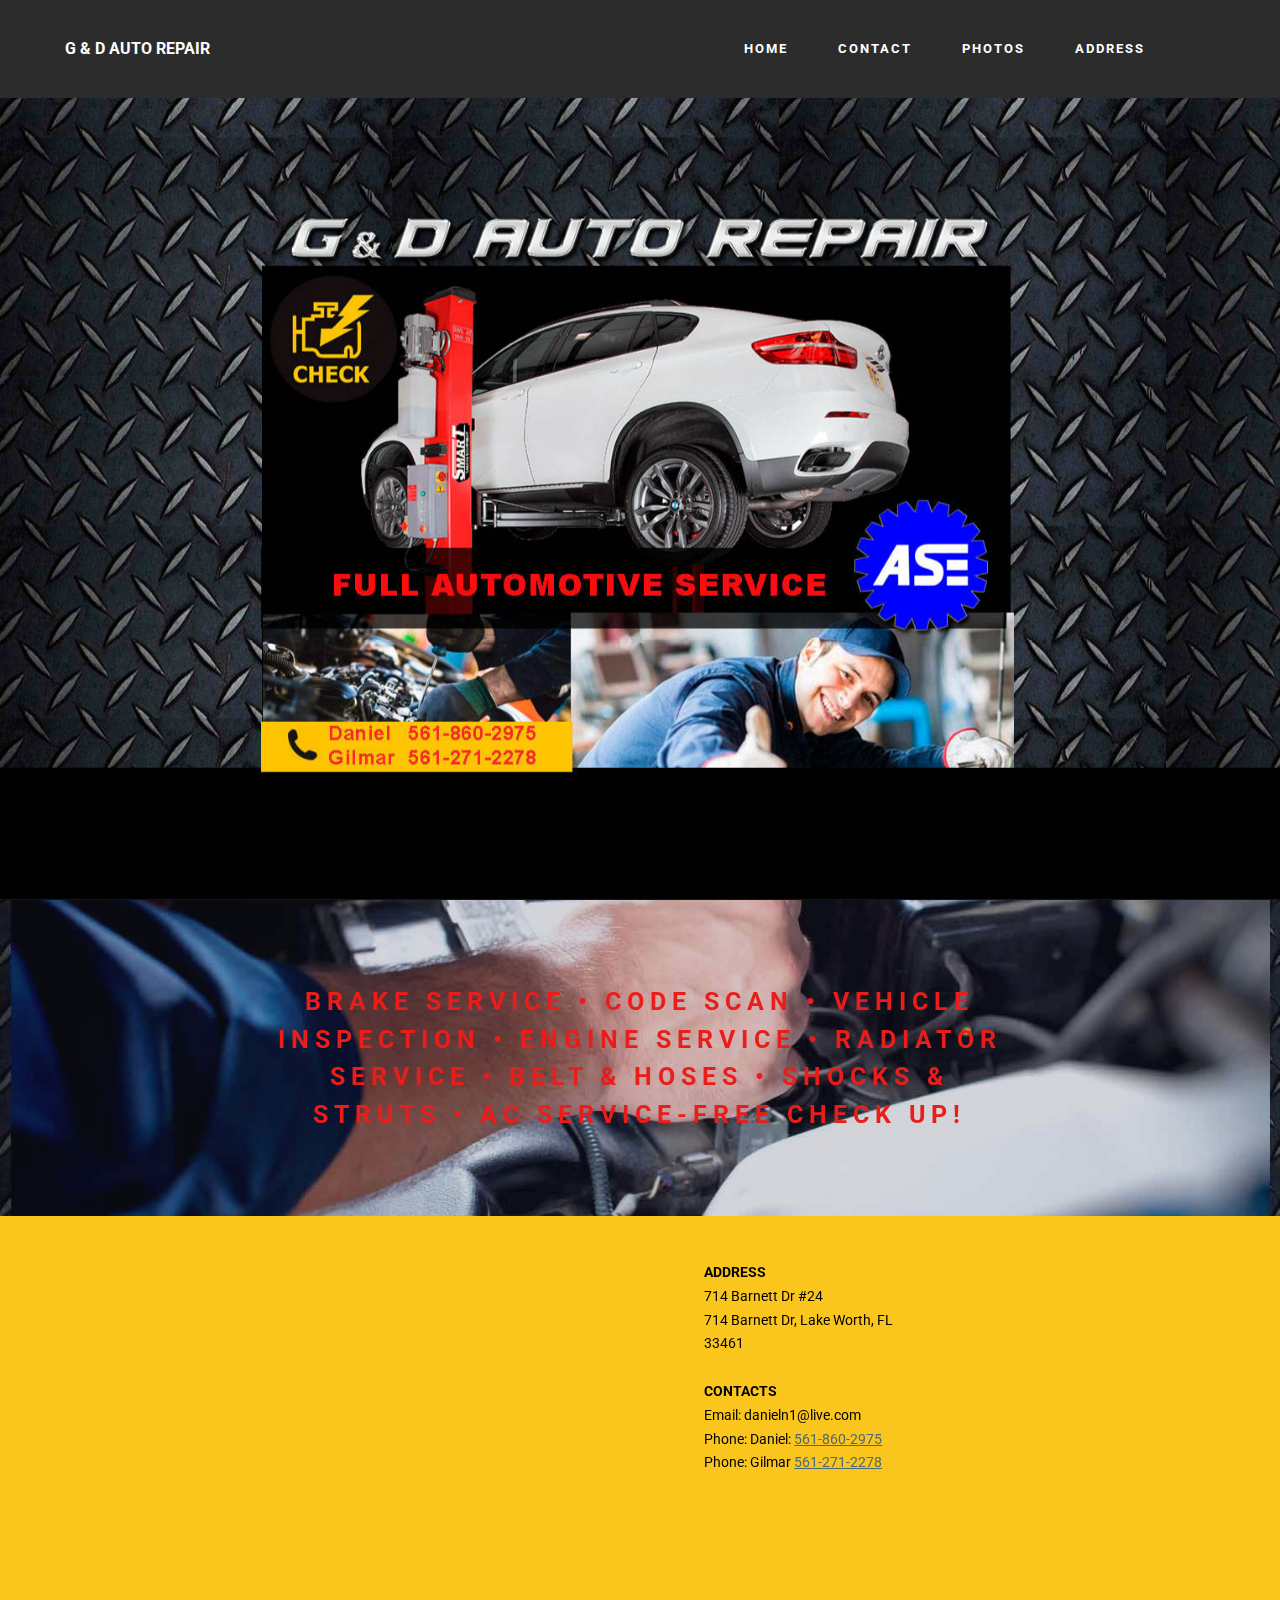
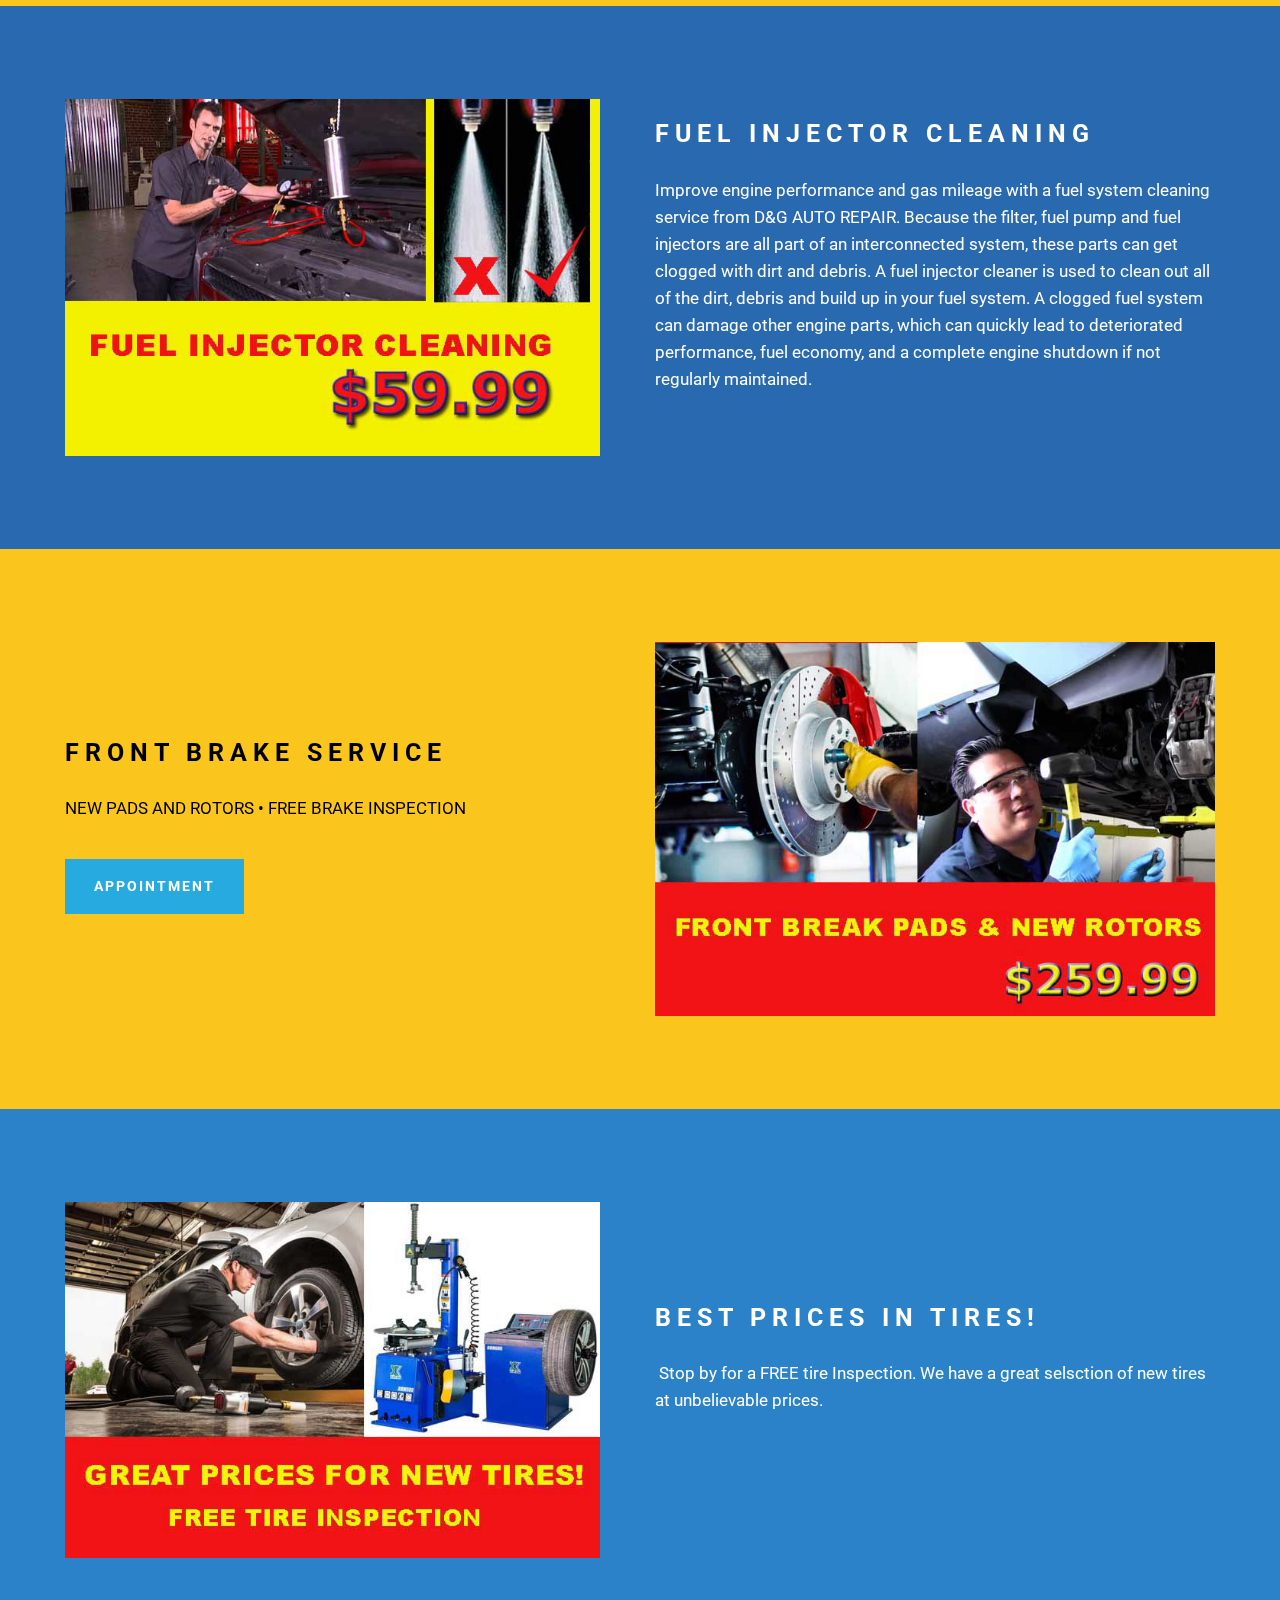
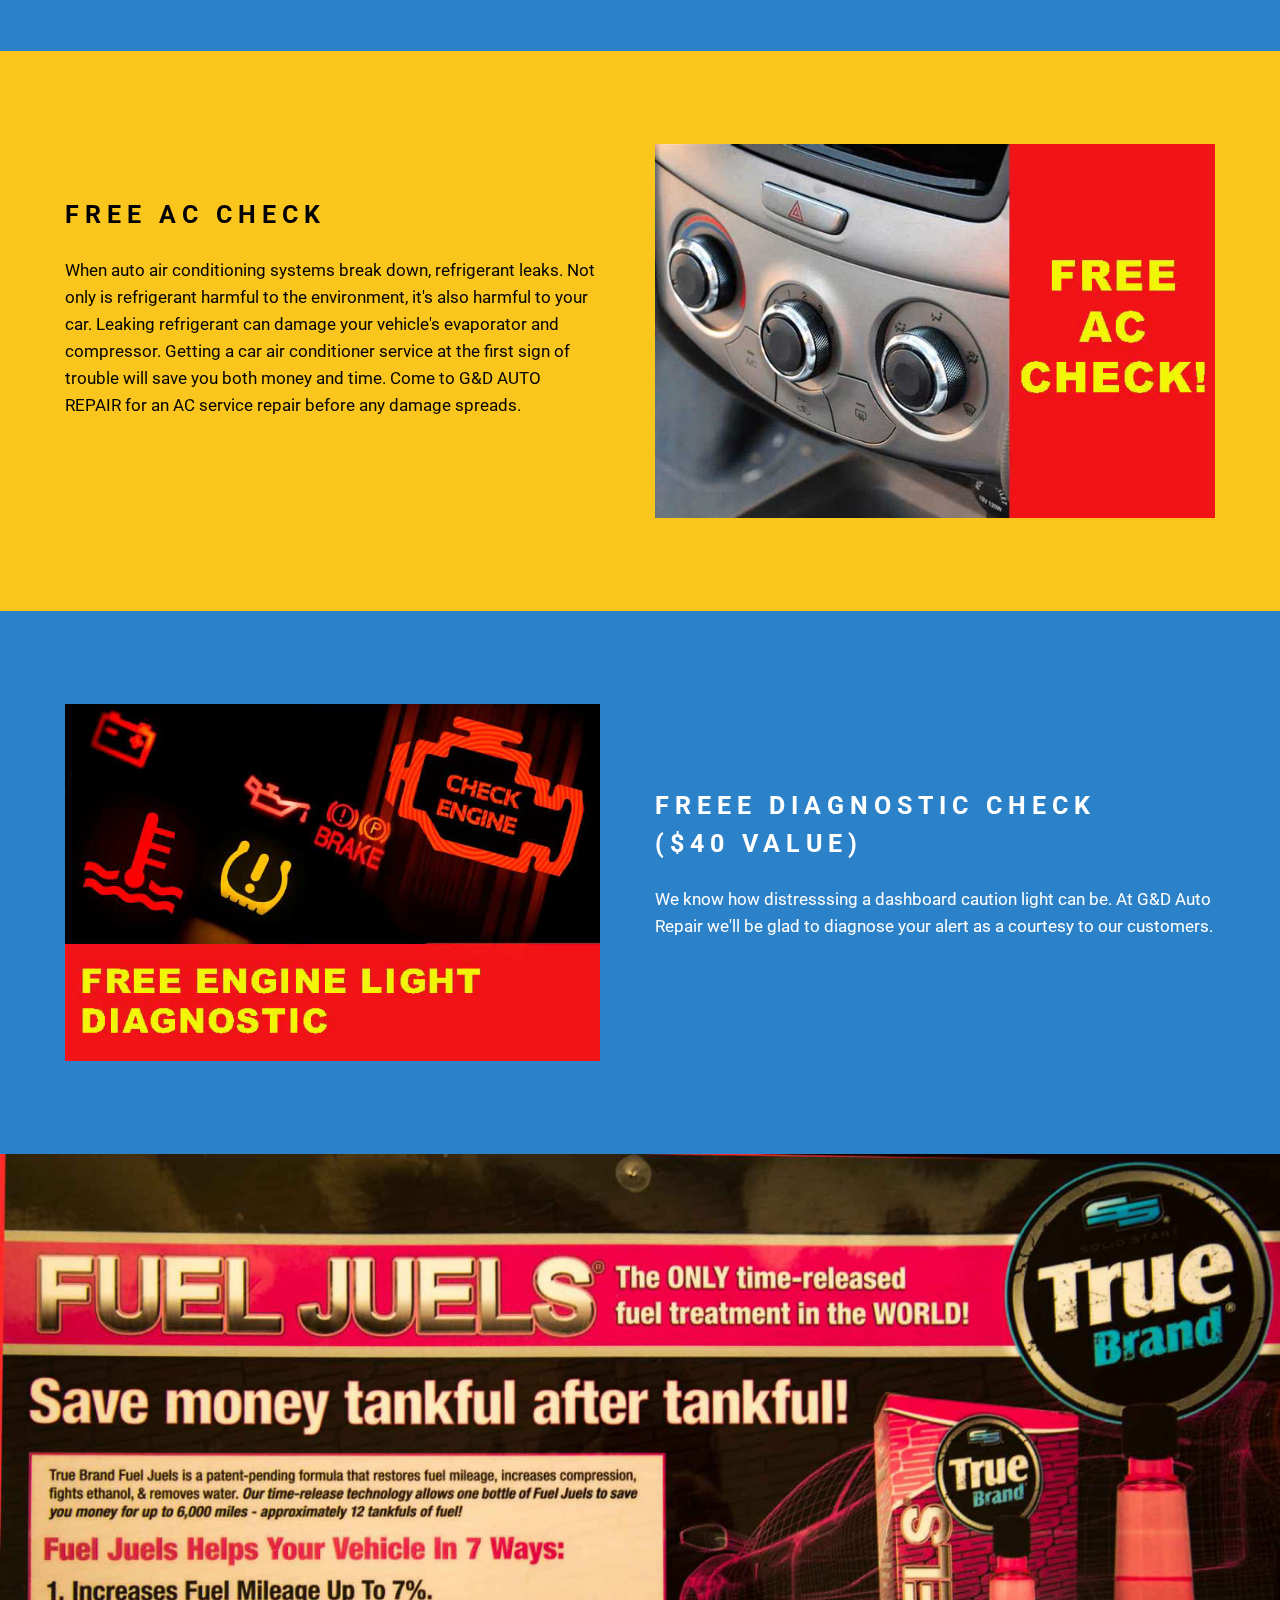
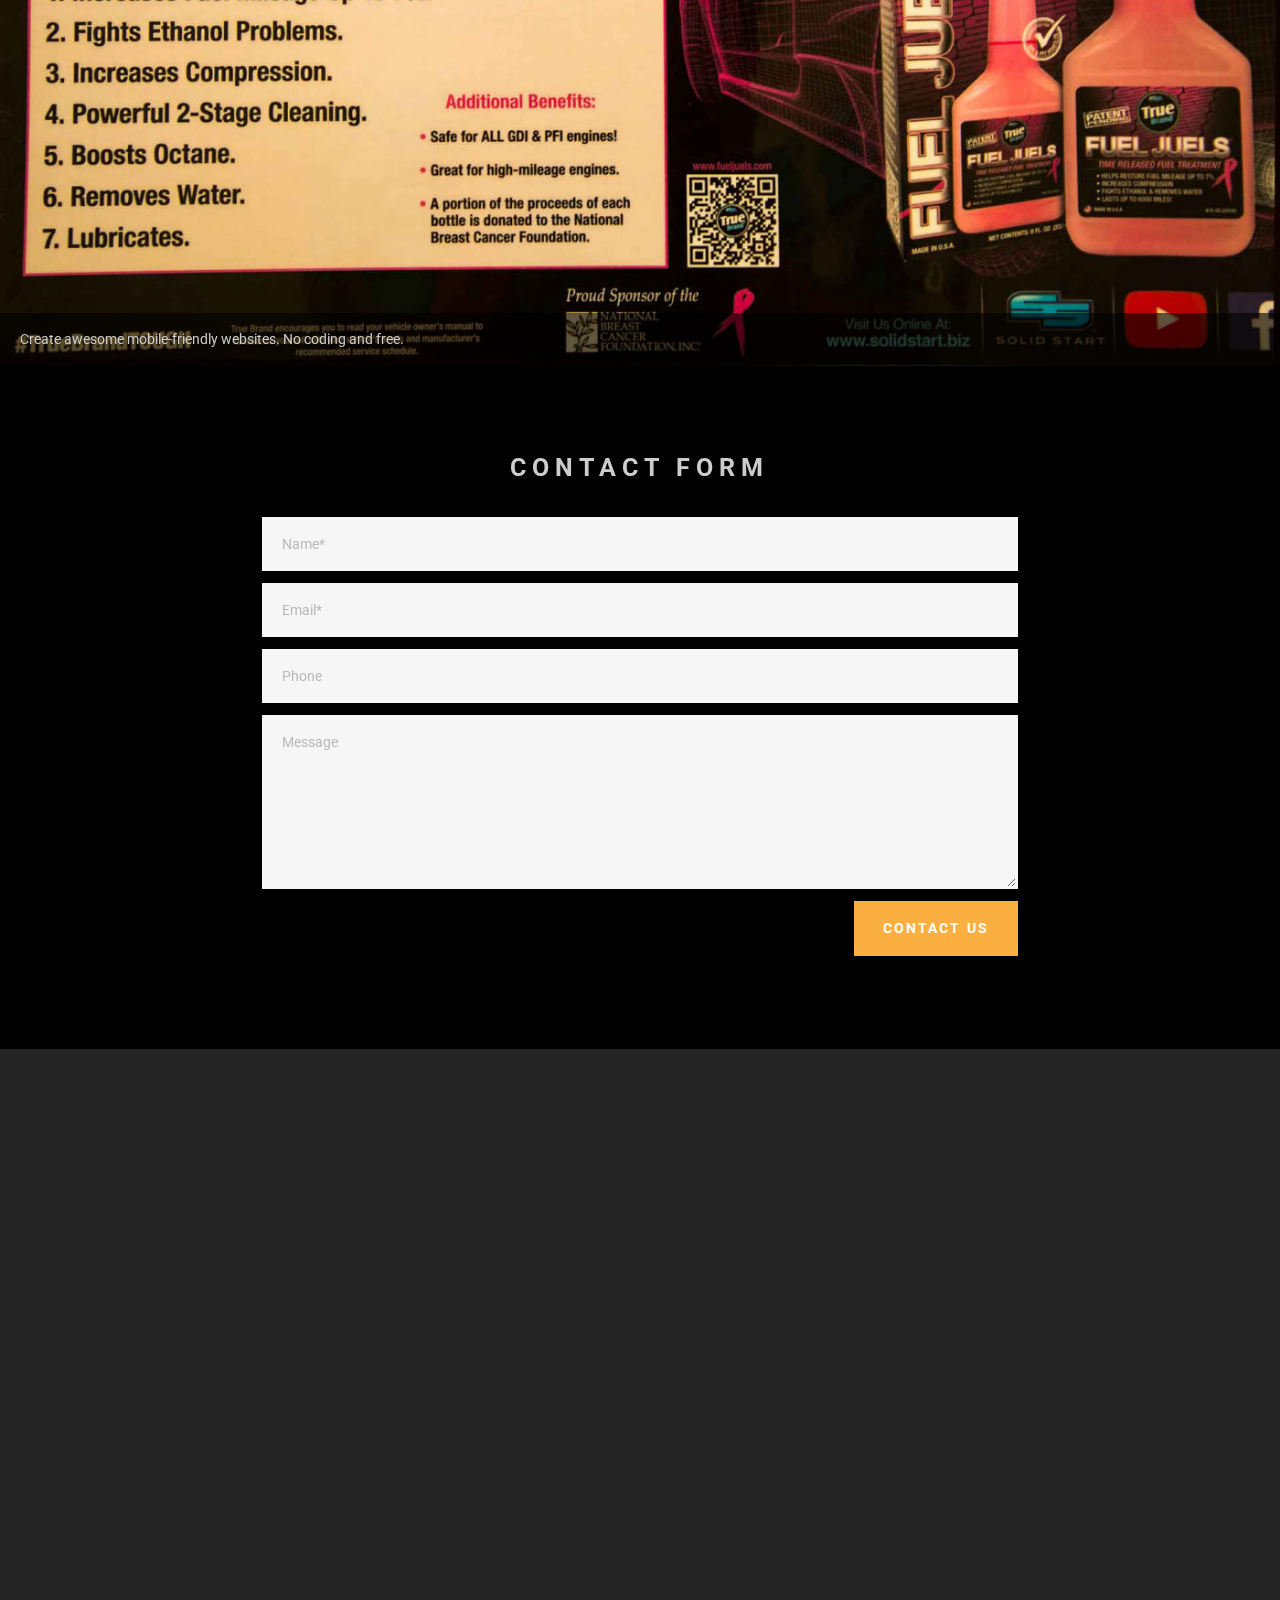
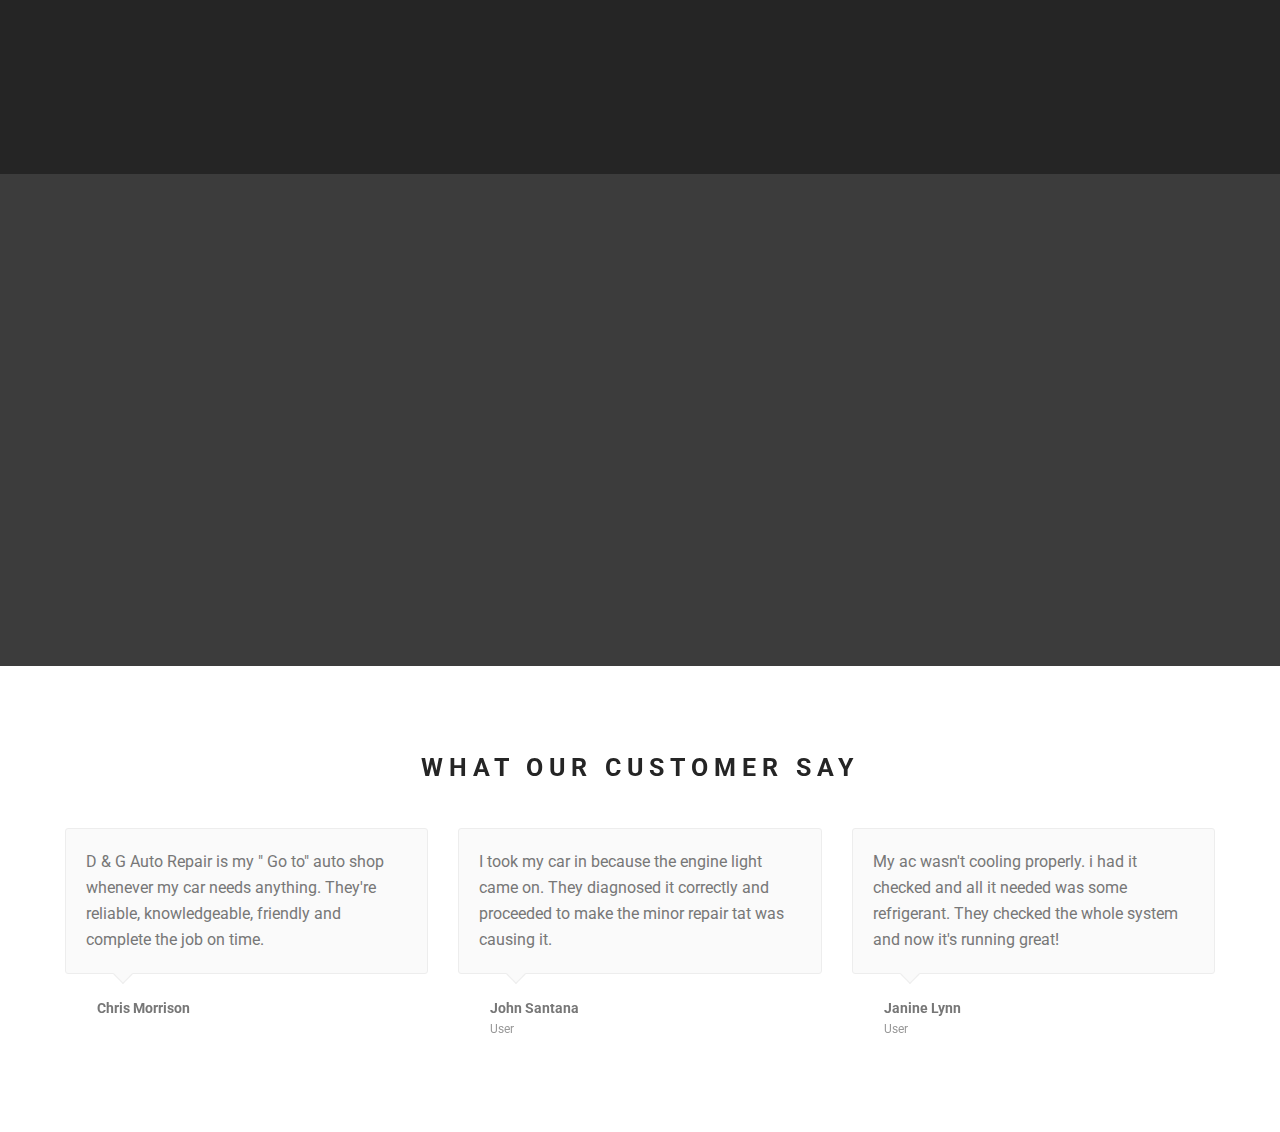
<file: index.html>
<!DOCTYPE html>
<html  >
<head>
  <!-- Site made with Mobirise Website Builder v4.9.6, https://mobirise.com -->
  <meta charset="UTF-8">
  <meta http-equiv="X-UA-Compatible" content="IE=edge">
  <meta name="generator" content="Mobirise v4.9.6, mobirise.com">
  <meta name="viewport" content="width=device-width, initial-scale=1, minimum-scale=1">
  <link rel="shortcut icon" href="assets/images/logo.png" type="image/x-icon">
  <meta name="description" content="">
  
  <title>Home</title>
  <link rel="stylesheet" href="https://fonts.googleapis.com/css?family=Roboto:700,400&subset=cyrillic,latin,greek,vietnamese">
  <link rel="stylesheet" href="assets/bootstrap/css/bootstrap.min.css">
  <link rel="stylesheet" href="assets/animate.css/animate.min.css">
  <link rel="stylesheet" href="assets/mobirise/css/style.css">
  <link rel="stylesheet" href="assets/mobirise/css/mbr-additional.css" type="text/css">
  
  
  
</head>
<body>
  <section class="mbr-navbar mbr-navbar--freeze mbr-navbar--absolute mbr-navbar--sticky mbr-navbar--auto-collapse" id="ext_menu-9" data-rv-view="0">
    <div class="mbr-navbar__section mbr-section">
        <div class="mbr-section__container container">
            <div class="mbr-navbar__container">
                <div class="mbr-navbar__column mbr-navbar__column--s mbr-navbar__brand">
                    <span class="mbr-navbar__brand-link mbr-brand mbr-brand--inline">
                        
                        <span class="mbr-brand__name"><a class="mbr-brand__name text-white" href="index.html">G &amp; D AUTO REPAIR</a></span>
                    </span>
                </div>
                <div class="mbr-navbar__hamburger mbr-hamburger"><span class="mbr-hamburger__line"></span></div>
                <div class="mbr-navbar__column mbr-navbar__menu">
                    <nav class="mbr-navbar__menu-box mbr-navbar__menu-box--inline-right">
                        <div class="mbr-navbar__column">
                            <ul class="mbr-navbar__items mbr-navbar__items--right float-left mbr-buttons mbr-buttons--freeze mbr-buttons--right btn-decorator mbr-buttons--active"><li class="mbr-navbar__item"><a class="mbr-buttons__link btn text-white" href="index.html#header4-6">HOME</a></li><li class="mbr-navbar__item"><a class="mbr-buttons__link btn text-white" href="index.html#form1-4">CONTACT</a></li><li class="mbr-navbar__item"><a class="mbr-buttons__link btn text-white" href="page1.html">PHOTOS</a></li> <li class="mbr-navbar__item"><a class="mbr-buttons__link btn text-white" href="index.html#map1-5">ADDRESS</a></li></ul>                            
                            <ul class="mbr-navbar__items mbr-navbar__items--right mbr-buttons mbr-buttons--freeze mbr-buttons--right btn-inverse mbr-buttons--active"><li class="mbr-navbar__item"><a class="mbr-buttons__btn btn btn-link" href="https://mobirise.com"></a></li></ul>
                        </div>
                    </nav>
                </div>
            </div>
        </div>
    </div>
</section>

<section class="engine"><a href="https://mobirise.info/o">free portfolio web templates</a></section><section class="mbr-box mbr-section mbr-section--relative mbr-section--fixed-size mbr-section--full-height mbr-section--bg-adapted mbr-parallax-background" id="header4-6" data-rv-view="2" style="background-image: url(assets/images/dg-main-template-7-1525x1193.jpg);">
    <div class="mbr-box__magnet mbr-box__magnet--sm-padding mbr-box__magnet--center-center mbr-after-navbar">
        
        <div class="mbr-box__container mbr-section__container container">
            <div class="mbr-box mbr-box--stretched"><div class="mbr-box__magnet mbr-box__magnet--center-center">
                <div class="row"><div class=" col-sm-8 col-sm-offset-2">
                    <div class="mbr-hero animated fadeInUp">
                        
                        
                    </div>
                    
                </div></div>
            </div></div>
        </div>
        
    </div>
</section>

<section class="mbr-section mbr-section--relative mbr-section--fixed-size mbr-parallax-background" id="content5-m" data-rv-view="5" style="background-image: url(assets/images/cloudblock-1525x1193.jpg);">
    <div class="mbr-overlay" style="opacity: 0.2; background-color: rgb(40, 50, 78);"></div>
    <div class="mbr-section__container container mbr-section__container--isolated" style="padding-top: 93px; padding-bottom: 93px;">
        <div class="mbr-header mbr-header--wysiwyg row">
            <div class="col-sm-8 col-sm-offset-2">
                <h3 class="mbr-header__text">BRAKE SERVICE • CODE SCAN • VEHICLE INSPECTION • ENGINE SERVICE • RADIATOR SERVICE • BELT &amp; HOSES • SHOCKS &amp; STRUTS • AC SERVICE-FREE CHECK UP!</h3>
                
            </div>
        </div>
    </div>
    
    
</section>

<section class="mbr-section mbr-section--relative mbr-section--fixed-size" id="contacts2-l" data-rv-view="8" style="background-color: rgb(250, 197, 28);">
    
    <div class="mbr-section__container container">
        <div class="mbr-contacts mbr-contacts--wysiwyg row" style="padding-top: 45px; padding-bottom: 45px;">
            <div class="col-sm-6">
                <figure class="mbr-figure mbr-figure--wysiwyg mbr-figure--full-width mbr-figure--no-bg">
                    <div class="mbr-figure__map mbr-figure__map--short"><iframe frameborder="0" style="border:0" src="https://www.google.com/maps/embed/v1/place?key=AIzaSyCy9r70T3NYf3PhvVflTo0_zdif2_IoIYs&amp;q=place_id:Ei0yNCwgNzE0IEJhcm5ldHQgRHIsIExha2UgV29ydGgsIEZMIDMzNDYxLCBVU0EiHhocChYKFAoSCd9kQFY72NiIETO_W3BZfiUjEgIyNA" allowfullscreen=""></iframe></div>
                </figure>
            </div>
            <div class="col-sm-6">
                <div class="row">
                    <div class="col-sm-5 col-sm-offset-1">
                        <p class="mbr-contacts__text"><strong>ADDRESS</strong><br>714 Barnett Dr #24
<br>714 Barnett Dr, Lake Worth, FL 33461
<br><br>
<strong>CONTACTS</strong><br>
Email: danieln1@live.com<br>
Phone: Daniel: <a href="tel:561-860-2975">561-860-2975</a><br>Phone: Gilmar <a href="tel:561-271-2278">561-271-2278</a></p>
                    </div>
                    <div class="col-sm-6"><ul class="mbr-contacts__list"></ul></div>
                </div>
            </div>
        </div>
    </div>
</section>

<section class="mbr-section mbr-section--relative" id="msg-box4-k" data-rv-view="10" style="background-color: rgb(41, 105, 176);">
    
    <div class="mbr-section__container mbr-section__container--isolated container" style="padding-top: 93px; padding-bottom: 93px;">
        <div class="row">
            <div class="mbr-box mbr-box--fixed mbr-box--adapted">
                <div class="mbr-box__magnet mbr-box__magnet--top-right mbr-section__left col-sm-6 image-size" style="width: 50%;">
                    <figure class="mbr-figure mbr-figure--adapted mbr-figure--caption-inside-bottom mbr-figure--full-width"><img src="assets/images/fuel-injector-700x467.jpg" class="mbr-figure__img"></figure>
                </div>
                <div class="mbr-box__magnet mbr-class-mbr-box__magnet--center-left col-sm-6 content-size mbr-section__right">
                    <div class="mbr-section__container mbr-section__container--middle">
                        <div class="mbr-header mbr-header--auto-align mbr-header--wysiwyg">
                            <h3 class="mbr-header__text">FUEL INJECTOR CLEANING</h3>
                            
                        </div>
                    </div>
                    <div class="mbr-section__container mbr-section__container--middle">
                        <div class="mbr-article mbr-article--auto-align mbr-article--wysiwyg"><p>Improve engine performance and gas mileage with a fuel system cleaning service from D&amp;G AUTO REPAIR. Because the filter, fuel pump and fuel injectors are all part of an interconnected system, these parts can get clogged with dirt and debris. A fuel injector cleaner is used to clean out all of the dirt, debris and build up in your fuel system. A clogged fuel system can damage other engine parts, which can quickly lead to deteriorated performance, fuel economy, and a complete engine shutdown if not regularly maintained.</p></div>
                    </div>
                    
                </div>
                
            </div>
        </div>
    </div>
</section>

<section class="mbr-section mbr-section--relative" id="msg-box4-l" data-rv-view="13" style="background-color: rgb(250, 197, 28);">
    
    <div class="mbr-section__container mbr-section__container--isolated container" style="padding-top: 93px; padding-bottom: 93px;">
        <div class="row">
            <div class="mbr-box mbr-box--fixed mbr-box--adapted">
                
                <div class="mbr-box__magnet mbr-class-mbr-box__magnet--center-left col-sm-6 content-size mbr-section__left">
                    <div class="mbr-section__container mbr-section__container--middle">
                        <div class="mbr-header mbr-header--auto-align mbr-header--wysiwyg">
                            <h3 class="mbr-header__text">FRONT BRAKE SERVICE</h3>
                            
                        </div>
                    </div>
                    <div class="mbr-section__container mbr-section__container--middle">
                        <div class="mbr-article mbr-article--auto-align mbr-article--wysiwyg"><p>NEW PADS AND ROTORS • FREE BRAKE INSPECTION</p></div>
                    </div>
                    <div class="mbr-section__container">
                        <div class="mbr-buttons mbr-buttons--auto-align btn-inverse"><a class="mbr-buttons__btn btn btn-lg btn-info" href="https://mobirise.com">APPOINTMENT</a></div>
                    </div>
                </div>
                <div class="mbr-box__magnet mbr-box__magnet--top-left mbr-section__right col-sm-6 image-size" style="width: 50%;">
                    <figure class="mbr-figure mbr-figure--adapted mbr-figure--caption-inside-bottom mbr-figure--full-width"><img src="assets/images/brakes-700x467.jpg" class="mbr-figure__img"></figure>
                </div>
            </div>
        </div>
    </div>
</section>

<section class="mbr-section mbr-section--relative" id="msg-box4-n" data-rv-view="16" style="background-color: rgb(44, 130, 201);">
    
    <div class="mbr-section__container mbr-section__container--isolated container" style="padding-top: 93px; padding-bottom: 93px;">
        <div class="row">
            <div class="mbr-box mbr-box--fixed mbr-box--adapted">
                <div class="mbr-box__magnet mbr-box__magnet--top-right mbr-section__left col-sm-6 image-size" style="width: 50%;">
                    <figure class="mbr-figure mbr-figure--adapted mbr-figure--caption-inside-bottom mbr-figure--full-width"><img src="assets/images/tires-700x467.jpg" class="mbr-figure__img"></figure>
                </div>
                <div class="mbr-box__magnet mbr-class-mbr-box__magnet--center-left col-sm-6 content-size mbr-section__right">
                    <div class="mbr-section__container mbr-section__container--middle">
                        <div class="mbr-header mbr-header--auto-align mbr-header--wysiwyg">
                            <h3 class="mbr-header__text">BEST PRICES IN TIRES!</h3>
                            
                        </div>
                    </div>
                    <div class="mbr-section__container mbr-section__container--middle">
                        <div class="mbr-article mbr-article--auto-align mbr-article--wysiwyg"><p>&nbsp;Stop by for a FREE tire Inspection. We have a great selsction of new tires at unbelievable prices.</p></div>
                    </div>
                    
                </div>
                
            </div>
        </div>
    </div>
</section>

<section class="mbr-section mbr-section--relative" id="msg-box4-o" data-rv-view="19" style="background-color: rgb(250, 197, 28);">
    
    <div class="mbr-section__container mbr-section__container--isolated container" style="padding-top: 93px; padding-bottom: 93px;">
        <div class="row">
            <div class="mbr-box mbr-box--fixed mbr-box--adapted">
                
                <div class="mbr-box__magnet mbr-class-mbr-box__magnet--center-left col-sm-6 content-size mbr-section__left">
                    <div class="mbr-section__container mbr-section__container--middle">
                        <div class="mbr-header mbr-header--auto-align mbr-header--wysiwyg">
                            <h3 class="mbr-header__text">FREE AC CHECK</h3>
                            
                        </div>
                    </div>
                    <div class="mbr-section__container mbr-section__container--middle">
                        <div class="mbr-article mbr-article--auto-align mbr-article--wysiwyg"><p>When auto air conditioning systems break down, refrigerant leaks. Not only is refrigerant harmful to the environment, it's also harmful to your car. Leaking refrigerant can damage your vehicle's evaporator and compressor. Getting a car air conditioner service at the first sign of trouble will save you both money and time. Come to G&amp;D AUTO REPAIR for an AC service repair before any damage spreads.</p></div>
                    </div>
                    
                </div>
                <div class="mbr-box__magnet mbr-box__magnet--top-left mbr-section__right col-sm-6 image-size" style="width: 50%;">
                    <figure class="mbr-figure mbr-figure--adapted mbr-figure--caption-inside-bottom mbr-figure--full-width"><img src="assets/images/ac-check-700x467.jpg" class="mbr-figure__img"></figure>
                </div>
            </div>
        </div>
    </div>
</section>

<section class="mbr-section mbr-section--relative" id="msg-box4-p" data-rv-view="22" style="background-color: rgb(44, 130, 201);">
    
    <div class="mbr-section__container mbr-section__container--isolated container" style="padding-top: 93px; padding-bottom: 93px;">
        <div class="row">
            <div class="mbr-box mbr-box--fixed mbr-box--adapted">
                <div class="mbr-box__magnet mbr-box__magnet--top-right mbr-section__left col-sm-6 image-size" style="width: 50%;">
                    <figure class="mbr-figure mbr-figure--adapted mbr-figure--caption-inside-bottom mbr-figure--full-width"><img src="assets/images/dashboard-lights-700x467.jpg" class="mbr-figure__img"></figure>
                </div>
                <div class="mbr-box__magnet mbr-class-mbr-box__magnet--center-left col-sm-6 content-size mbr-section__right">
                    <div class="mbr-section__container mbr-section__container--middle">
                        <div class="mbr-header mbr-header--auto-align mbr-header--wysiwyg">
                            <h3 class="mbr-header__text">FREEE DIAGNOSTIC CHECK<br>($40 VALUE)</h3>
                            
                        </div>
                    </div>
                    <div class="mbr-section__container mbr-section__container--middle">
                        <div class="mbr-article mbr-article--auto-align mbr-article--wysiwyg">We know how distresssing a dashboard caution light can be. At G&amp;D Auto Repair we'll be glad to diagnose your alert as a courtesy to our customers.</div>
                    </div>
                    
                </div>
                
            </div>
        </div>
    </div>
</section>

<section class="mbr-figure mbr-figure--wysiwyg mbr-figure--full-width mbr-figure--caption-inside-bottom" id="image1-n" data-rv-view="25">

    <div><img src="assets/images/flyer-1400x888.jpg" class="mbr-figure__img"></div>
    <figcaption class="mbr-figure__caption mbr-figure__caption--std-grid">
        <small class="mbr-figure__caption-small">Create awesome mobile-friendly websites. No coding and free.</small>
    </figcaption>
</section>

<section class="mbr-section mbr-section--relative mbr-section--fixed-size" id="form1-4" data-rv-view="27" style="background-color: rgb(0, 0, 0);">
    
    <div class="mbr-section__container mbr-section__container--std-padding container" style="padding-top: 93px; padding-bottom: 93px;">
        <div class="row">
            <div class="col-sm-12">
                <div class="row">
                    <div class="col-sm-8 col-sm-offset-2" data-form-type="formoid">
                        <div class="mbr-header mbr-header--center mbr-header--std-padding">
                            <h2 class="mbr-header__text">CONTACT FORM</h2>
                        </div>
                        <div data-form-alert="true">
                            <div class="hide" data-form-alert-success="true">Thanks for filling out form!</div>
                        </div>
                        <form action="https://mobirise.com/" method="post" data-form-title="CONTACT FORM">
                            <input type="hidden" value="WhaMzgJY/ciV9DkWQMiuMxFshh/cxhI8b87q9YerCD/8vZXiebGOEMWp419G8VxTNiGwEAB5Rra+LQxUPEKDWDq783uuCu8dAfQyk9b9lpWEyEPaqEDXt6JR0zFCdgtG" data-form-email="true">
                            <div class="form-group">
                                <input type="text" class="form-control" name="name" required="" placeholder="Name*" data-form-field="Name">
                            </div>
                            <div class="form-group">
                                <input type="email" class="form-control" name="email" required="" placeholder="Email*" data-form-field="Email">
                            </div>
                            <div class="form-group">
                                <input type="tel" class="form-control" name="phone" placeholder="Phone" data-form-field="Phone">
                            </div>
                            <div class="form-group">
                                <textarea class="form-control" name="message" rows="7" placeholder="Message" data-form-field="Message"></textarea>
                            </div>
                            <div class="mbr-buttons mbr-buttons--right"><button type="submit" class="mbr-buttons__btn btn btn-lg btn-warning">CONTACT US</button></div>
                        </form>
                    </div>
                </div>
            </div>
        </div>
    </div>
</section>

<figure class="mbr-figure mbr-figure--wysiwyg mbr-figure--full-width mbr-figure--caption-outside-bottom" id="video1-14" data-rv-view="1436" style="background-color: rgb(37, 37, 37);">
    
    <div><iframe class="mbr-embedded-video" src="https://www.youtube.com/embed/PRPqN2wE4Hw?rel=0&amp;amp;showinfo=0&amp;autoplay=0&amp;loop=0" width="1280" height="720" frameborder="0" allowfullscreen></iframe></div>
    
</figure>

<section class="mbr-section mbr-section--relative" id="msg-box5-f" data-rv-view="79" style="background-color: rgb(60, 60, 60);">
    
    <div class="mbr-section__container mbr-section__container--isolated container" style="padding-top: 93px; padding-bottom: 93px;">
        <div class="row">
            <div class="mbr-box mbr-box--fixed mbr-box--adapted">
                <div class="mbr-box__magnet mbr-box__magnet--top-right mbr-section__left col-sm-6 image-size" style="width: 50%;">
                    <figure class="mbr-figure mbr-figure--adapted mbr-figure--caption-inside-bottom mbr-figure--full-width"><iframe class="mbr-embedded-video" src="https://www.youtube.com/embed/vruod5mjcqU?rel=0&amp;amp;showinfo=0&amp;autoplay=0&amp;loop=0" width="1280" height="720" frameborder="0" allowfullscreen></iframe></figure>
                </div>
                <div class="mbr-box__magnet mbr-class-mbr-box__magnet--center-left col-sm-6 content-size mbr-section__right">
                    
                    
                    
                </div>
                
            </div>
        </div>
    </div>
</section>

<section class="mbr-section mbr-section--relative mbr-section--fixed-size" id="testimonials1-i" data-rv-view="82" style="background-color: rgb(255, 255, 255);">
    <div>
        
        <div class="mbr-section__container mbr-section__container--std-padding container" style="padding-top: 93px; padding-bottom: 93px;">
            <div class="row">
                <div class="col-sm-12">
                    <h2 class="mbr-section__header">WHAT OUR CUSTOMER SAY</h2>
                    <ul class="mbr-reviews mbr-reviews--wysiwyg row">
                        <li class="mbr-reviews__item col-xs-12 col-sm-6 col-md-4">
                            <div class="mbr-reviews__text"><p class="mbr-reviews__p">D &amp; G Auto Repair is my " Go to" auto shop whenever my car needs anything. They're reliable, knowledgeable, friendly and complete the job on time.</p></div>
                            <div class="mbr-reviews__author mbr-reviews__author--short">
                                <div class="mbr-reviews__author-name">Chris Morrison</div>
                                <div class="mbr-reviews__author-bio"></div>
                            </div>
                        </li><li class="mbr-reviews__item col-xs-12 col-sm-6 col-md-4">
                            <div class="mbr-reviews__text">I took my car in because the engine light came on. They diagnosed it correctly and proceeded to make the minor repair tat was causing it.</div>
                            <div class="mbr-reviews__author mbr-reviews__author--short">
                                <div class="mbr-reviews__author-name">John Santana</div>
                                <div class="mbr-reviews__author-bio">User</div>
                            </div>
                        </li><li class="mbr-reviews__item col-xs-12 col-sm-6 col-md-4">
                            <div class="mbr-reviews__text"><p class="mbr-reviews__p">My ac wasn't cooling properly. i had it checked and all it needed was some refrigerant. They checked the whole system and now it's running great!</p></div>
                            <div class="mbr-reviews__author mbr-reviews__author--short">
                                <div class="mbr-reviews__author-name">Janine Lynn</div>
                                <div class="mbr-reviews__author-bio">User</div>
                            </div>
                        </li>
                    </ul>
                </div>
            </div>
        </div>
    </div>
</section>


  <script src="assets/web/assets/jquery/jquery.min.js"></script>
  <script src="assets/bootstrap/js/bootstrap.min.js"></script>
  <script src="assets/smooth-scroll/smooth-scroll.js"></script>
  <script src="assets/jarallax/jarallax.js"></script>
  <!--[if lte IE 9]>
    <script src="assets/jquery-placeholder/jquery.placeholder.min.js"></script>
  <![endif]-->
  <script src="assets/mobirise/js/script.js"></script>
  <script src="assets/formoid/formoid.min.js"></script>
  
  
</body>
</html>
</file>
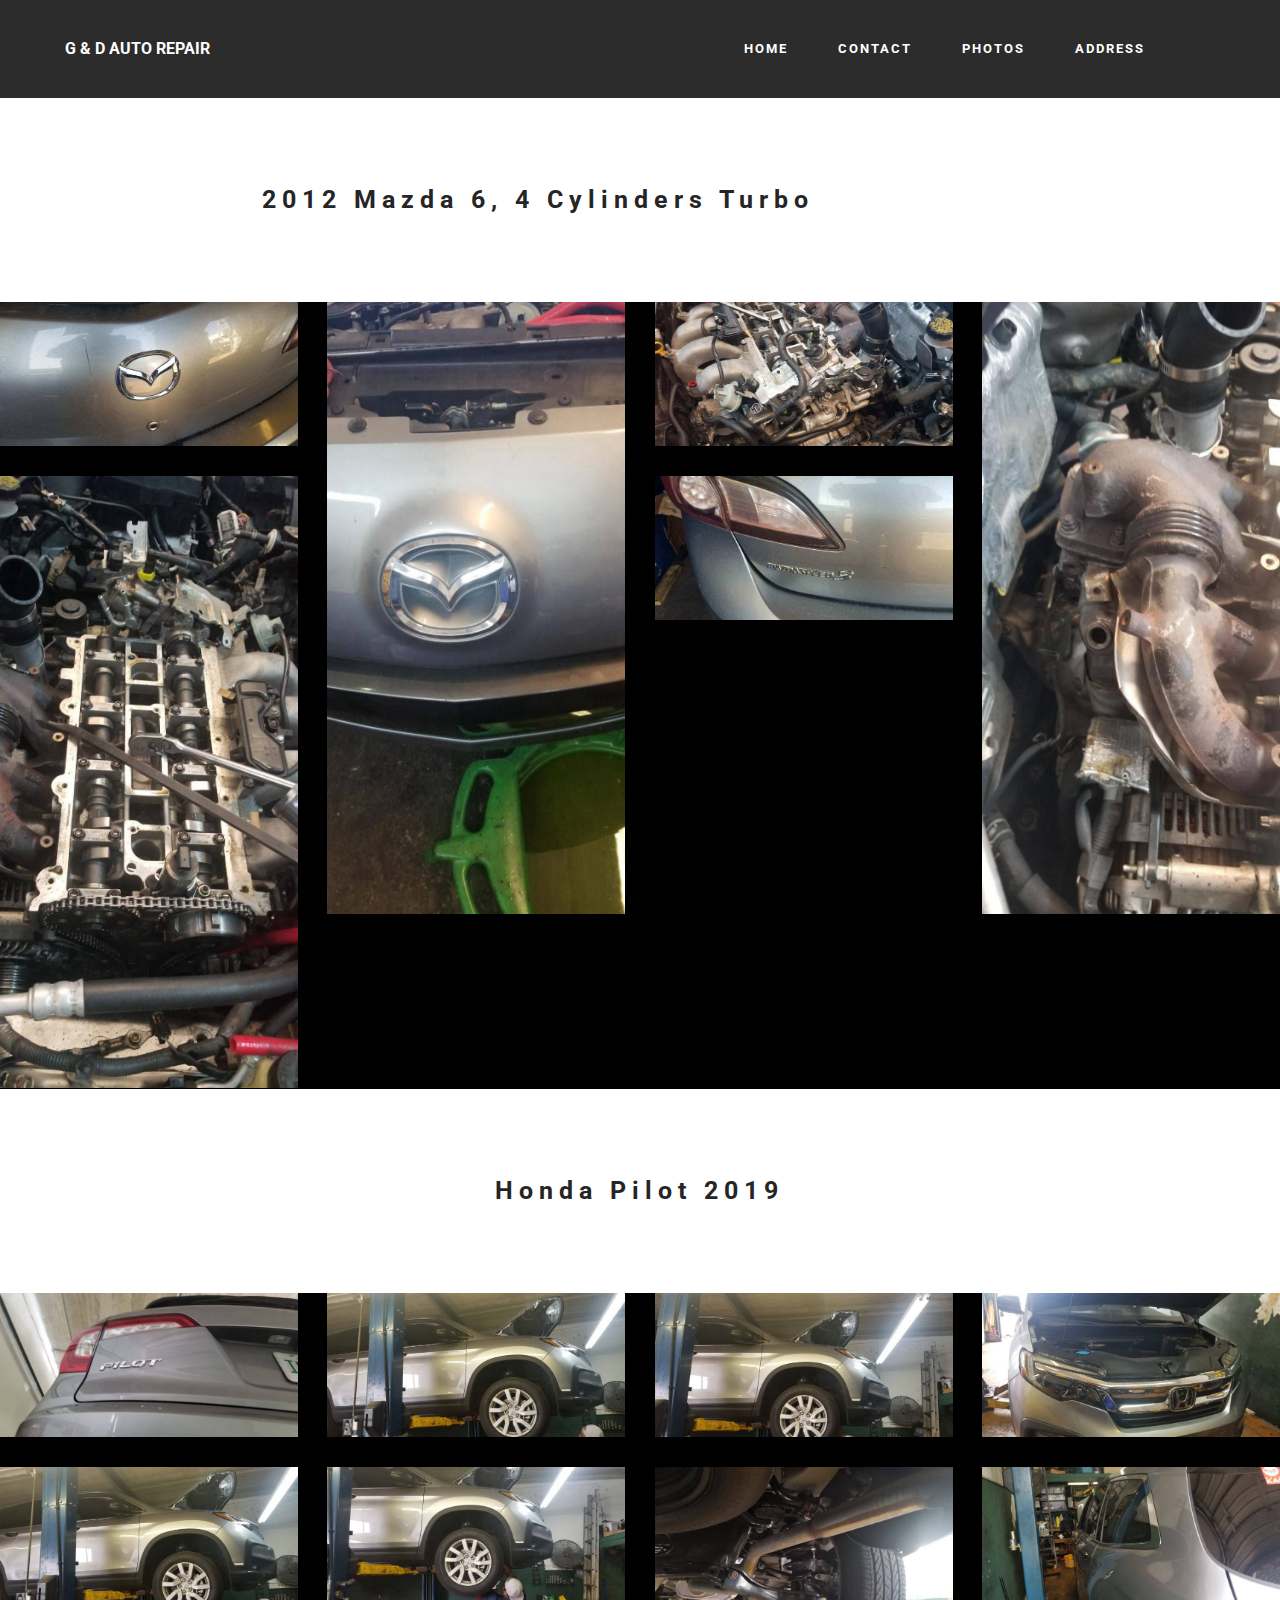
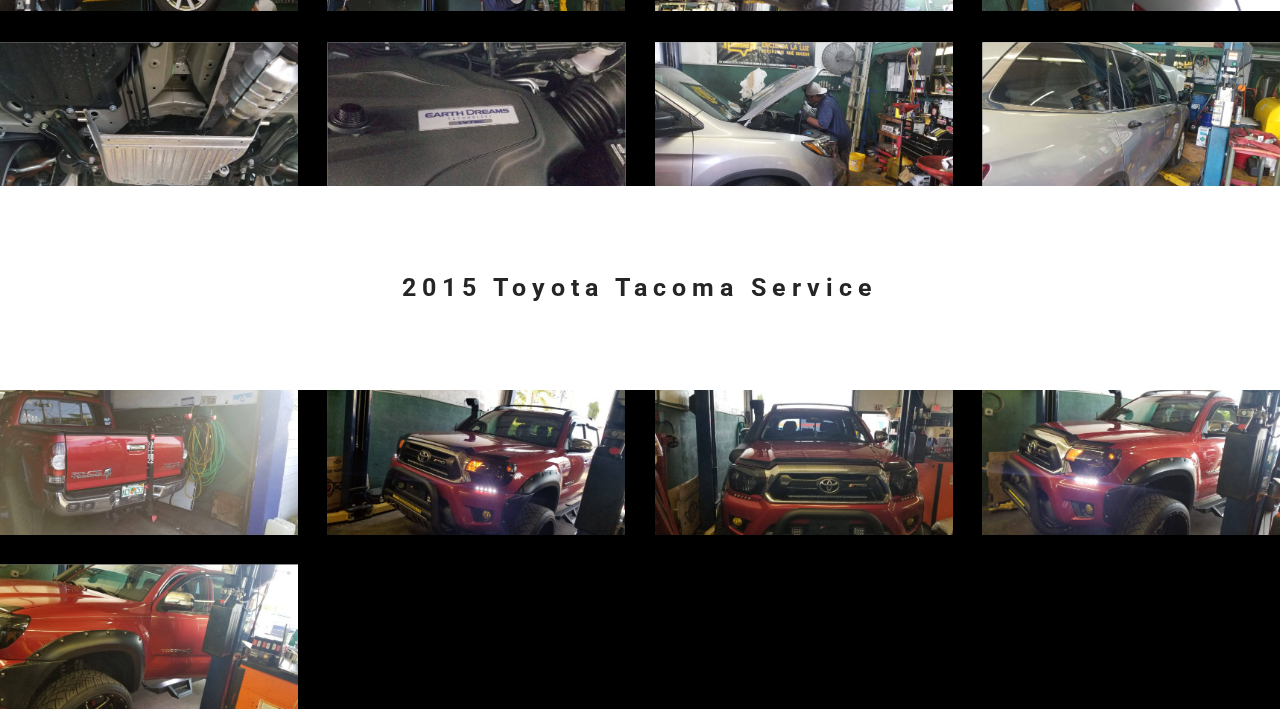
<file: page1.html>
<!DOCTYPE html>
<html  >
<head>
  <!-- Site made with Mobirise Website Builder v4.9.6, https://mobirise.com -->
  <meta charset="UTF-8">
  <meta http-equiv="X-UA-Compatible" content="IE=edge">
  <meta name="generator" content="Mobirise v4.9.6, mobirise.com">
  <meta name="viewport" content="width=device-width, initial-scale=1, minimum-scale=1">
  <link rel="shortcut icon" href="assets/images/logo.png" type="image/x-icon">
  <meta name="description" content="Web Page Creator Description">
  
  <title>Photos</title>
  <link rel="stylesheet" href="https://fonts.googleapis.com/css?family=Roboto:700,400&subset=cyrillic,latin,greek,vietnamese">
  <link rel="stylesheet" href="assets/bootstrap/css/bootstrap.min.css">
  <link rel="stylesheet" href="assets/mobirise/css/style.css">
  <link rel="stylesheet" href="assets/mobirise-gallery/style.css">
  <link rel="stylesheet" href="assets/mobirise-slider/style.css">
  <link rel="stylesheet" href="assets/mobirise/css/mbr-additional.css" type="text/css">
  
  
  
</head>
<body>
  <section class="mbr-navbar mbr-navbar--freeze mbr-navbar--absolute mbr-navbar--sticky mbr-navbar--auto-collapse" id="ext_menu-o" data-rv-view="95">
    <div class="mbr-navbar__section mbr-section">
        <div class="mbr-section__container container">
            <div class="mbr-navbar__container">
                <div class="mbr-navbar__column mbr-navbar__column--s mbr-navbar__brand">
                    <span class="mbr-navbar__brand-link mbr-brand mbr-brand--inline">
                        
                        <span class="mbr-brand__name"><a class="mbr-brand__name text-white" href="index.html">G &amp; D AUTO REPAIR</a></span>
                    </span>
                </div>
                <div class="mbr-navbar__hamburger mbr-hamburger"><span class="mbr-hamburger__line"></span></div>
                <div class="mbr-navbar__column mbr-navbar__menu">
                    <nav class="mbr-navbar__menu-box mbr-navbar__menu-box--inline-right">
                        <div class="mbr-navbar__column">
                            <ul class="mbr-navbar__items mbr-navbar__items--right float-left mbr-buttons mbr-buttons--freeze mbr-buttons--right btn-decorator mbr-buttons--active"><li class="mbr-navbar__item"><a class="mbr-buttons__link btn text-white" href="index.html#header4-6">HOME</a></li><li class="mbr-navbar__item"><a class="mbr-buttons__link btn text-white" href="index.html#form1-4">CONTACT</a></li><li class="mbr-navbar__item"><a class="mbr-buttons__link btn text-white" href="page1.html">PHOTOS</a></li> <li class="mbr-navbar__item"><a class="mbr-buttons__link btn text-white" href="index.html#map1-5">ADDRESS</a></li></ul>                            
                            <ul class="mbr-navbar__items mbr-navbar__items--right mbr-buttons mbr-buttons--freeze mbr-buttons--right btn-inverse mbr-buttons--active"><li class="mbr-navbar__item"><a class="mbr-buttons__btn btn btn-link" href="https://mobirise.com"></a></li></ul>
                        </div>
                    </nav>
                </div>
            </div>
        </div>
    </div>
</section>

<section class="engine"><a href="https://mobirise.info/s">free bootstrap themes</a></section><section class="mbr-section mbr-after-navbar" id="header3-t" data-rv-view="156">
    <div class="mbr-section__container container mbr-section__container--isolated">
        <div class="mbr-header mbr-header--wysiwyg row">
            <div class="col-sm-8 col-sm-offset-2">
                <h3 class="mbr-header__text">2012 Mazda 6, 4 Cylinders Turbo</h3>
                
            </div>
        </div>
    </div>
</section>

<section class="mbr-gallery mbr-section mbr-section--no-padding" id="gallery1-w" data-rv-view="331" style="background-color: rgb(0, 0, 0);">
    <!-- Gallery -->
    <div class=" mbr-gallery-layout-default">
        <div>
            <div class="row mbr-gallery-row">

                <div class="col-lg-3 col-md-4 col-sm-6 col-xs-12 mbr-gallery-item">

                     

                    <a href="#lb-gallery1-w" data-slide-to="0" data-toggle="modal">
                        <img src="assets/images/24-1600x777-800x389.jpg" alt="" title="">
                        <span class="icon glyphicon glyphicon-zoom-in"></span>
                    </a>
                </div><div class="col-lg-3 col-md-4 col-sm-6 col-xs-12 mbr-gallery-item">

                     

                    <a href="#lb-gallery1-w" data-slide-to="1" data-toggle="modal">
                        <img src="assets/images/img-20190412-202218-1-699x1440-699x1440.jpg" alt="" title="">
                        <span class="icon glyphicon glyphicon-zoom-in"></span>
                    </a>
                </div><div class="col-lg-3 col-md-4 col-sm-6 col-xs-12 mbr-gallery-item">

                     

                    <a href="#lb-gallery1-w" data-slide-to="2" data-toggle="modal">
                        <img src="assets/images/img-20190412-202222-1-1600x777-800x389.jpg" alt="" title="">
                        <span class="icon glyphicon glyphicon-zoom-in"></span>
                    </a>
                </div><div class="col-lg-3 col-md-4 col-sm-6 col-xs-12 mbr-gallery-item">

                     

                    <a href="#lb-gallery1-w" data-slide-to="3" data-toggle="modal">
                        <img src="assets/images/img-20190412-202225-1-699x1440-699x1440.jpg" alt="" title="">
                        <span class="icon glyphicon glyphicon-zoom-in"></span>
                    </a>
                </div><div class="col-lg-3 col-md-4 col-sm-6 col-xs-12 mbr-gallery-item">

                     

                    <a href="#lb-gallery1-w" data-slide-to="4" data-toggle="modal">
                        <img src="assets/images/img-20190412-202233-1-699x1440-699x1440.jpg" alt="" title="">
                        <span class="icon glyphicon glyphicon-zoom-in"></span>
                    </a>
                </div><div class="col-lg-3 col-md-4 col-sm-6 col-xs-12 mbr-gallery-item">

                     

                    <a href="#lb-gallery1-w" data-slide-to="5" data-toggle="modal">
                        <img src="assets/images/img-20190412-202238-1-1200x583-800x389.jpg" alt="" title="">
                        <span class="icon glyphicon glyphicon-zoom-in"></span>
                    </a>
                </div>
            </div>
        </div>
        <div class="clearfix"></div>
    </div>

    <!-- Lightbox -->
    <div data-app-prevent-settings="" class="mbr-slider modal fade carousel slide" tabindex="-1" data-keyboard="true" data-interval="false" id="lb-gallery1-w">
        <div class="modal-dialog">
            <div class="modal-content">
                <div class="modal-body">
                    <ol class="carousel-indicators">
                        <li data-app-prevent-settings="" data-target="#lb-gallery1-w" class=" active" data-slide-to="0"></li><li data-app-prevent-settings="" data-target="#lb-gallery1-w" data-slide-to="1"></li><li data-app-prevent-settings="" data-target="#lb-gallery1-w" data-slide-to="2"></li><li data-app-prevent-settings="" data-target="#lb-gallery1-w" data-slide-to="3"></li><li data-app-prevent-settings="" data-target="#lb-gallery1-w" data-slide-to="4"></li><li data-app-prevent-settings="" data-target="#lb-gallery1-w" data-slide-to="5"></li>
                    </ol>
                    <div class="carousel-inner">
                        <div class="item active">
                            <img src="assets/images/24-1600x777.jpg" alt="" title="">
                        </div><div class="item">
                            <img src="assets/images/img-20190412-202218-1-699x1440.jpg" alt="" title="">
                        </div><div class="item">
                            <img src="assets/images/img-20190412-202222-1-1600x777.jpg" alt="" title="">
                        </div><div class="item">
                            <img src="assets/images/img-20190412-202225-1-699x1440.jpg" alt="" title="">
                        </div><div class="item">
                            <img src="assets/images/img-20190412-202233-1-699x1440.jpg" alt="" title="">
                        </div><div class="item">
                            <img src="assets/images/img-20190412-202238-1-1200x583.jpg" alt="" title="">
                        </div>
                    </div>
                    <a class="left carousel-control" role="button" data-slide="prev" href="#lb-gallery1-w">
                        <span class="glyphicon glyphicon-menu-left" aria-hidden="true"></span>
                        <span class="sr-only">Previous</span>
                    </a>
                    <a class="right carousel-control" role="button" data-slide="next" href="#lb-gallery1-w">
                        <span class="glyphicon glyphicon-menu-right" aria-hidden="true"></span>
                        <span class="sr-only">Next</span>
                    </a>

                    <a class="close" href="#" role="button" data-dismiss="modal">
                        <span class="glyphicon glyphicon-remove" aria-hidden="true"></span>
                        <span class="sr-only">Close</span>
                    </a>
                </div>
            </div>
        </div>
    </div>
</section>

<section class="mbr-section" id="header3-u" data-rv-view="294">
    <div class="mbr-section__container container mbr-section__container--isolated">
        <div class="mbr-header mbr-header--wysiwyg row">
            <div class="col-sm-8 col-sm-offset-2">
                <h3 class="mbr-header__text">Honda Pilot 2019</h3>
                
            </div>
        </div>
    </div>
</section>

<section class="mbr-gallery mbr-section mbr-section--no-padding" id="gallery1-z" data-rv-view="447" style="background-color: rgb(0, 0, 0);">
    <!-- Gallery -->
    <div class=" mbr-gallery-layout-default">
        <div>
            <div class="row mbr-gallery-row">

                <div class="col-lg-3 col-md-4 col-sm-6 col-xs-12 mbr-gallery-item">

                     

                    <a href="#lb-gallery1-z" data-slide-to="0" data-toggle="modal">
                        <img src="assets/images/img-20190415-wa0003-1600x777-800x389.jpg" alt="" title="">
                        <span class="icon glyphicon glyphicon-zoom-in"></span>
                    </a>
                </div><div class="col-lg-3 col-md-4 col-sm-6 col-xs-12 mbr-gallery-item">

                     

                    <a href="#lb-gallery1-z" data-slide-to="1" data-toggle="modal">
                        <img src="assets/images/img-20190415-wa0002-1600x777-800x389.jpg" alt="" title="">
                        <span class="icon glyphicon glyphicon-zoom-in"></span>
                    </a>
                </div><div class="col-lg-3 col-md-4 col-sm-6 col-xs-12 mbr-gallery-item">

                     

                    <a href="#lb-gallery1-z" data-slide-to="2" data-toggle="modal">
                        <img src="assets/images/img-20190415-wa0004-1600x777-800x389.jpg" alt="" title="">
                        <span class="icon glyphicon glyphicon-zoom-in"></span>
                    </a>
                </div><div class="col-lg-3 col-md-4 col-sm-6 col-xs-12 mbr-gallery-item">

                     

                    <a href="#lb-gallery1-z" data-slide-to="3" data-toggle="modal">
                        <img src="assets/images/img-20190415-wa0007-1600x777-800x389.jpg" alt="" title="">
                        <span class="icon glyphicon glyphicon-zoom-in"></span>
                    </a>
                </div><div class="col-lg-3 col-md-4 col-sm-6 col-xs-12 mbr-gallery-item">

                     

                    <a href="#lb-gallery1-z" data-slide-to="4" data-toggle="modal">
                        <img src="assets/images/img-20190415-wa0011-1600x777-800x389.jpg" alt="" title="">
                        <span class="icon glyphicon glyphicon-zoom-in"></span>
                    </a>
                </div><div class="col-lg-3 col-md-4 col-sm-6 col-xs-12 mbr-gallery-item">

                     

                    <a href="#lb-gallery1-z" data-slide-to="5" data-toggle="modal">
                        <img src="assets/images/img-20190415-wa0005-1600x777-800x389.jpg" alt="" title="">
                        <span class="icon glyphicon glyphicon-zoom-in"></span>
                    </a>
                </div><div class="col-lg-3 col-md-4 col-sm-6 col-xs-12 mbr-gallery-item">

                     

                    <a href="#lb-gallery1-z" data-slide-to="6" data-toggle="modal">
                        <img src="assets/images/img-20190415-wa0013-1600x777-800x389.jpg" alt="" title="">
                        <span class="icon glyphicon glyphicon-zoom-in"></span>
                    </a>
                </div><div class="col-lg-3 col-md-4 col-sm-6 col-xs-12 mbr-gallery-item">

                     

                    <a href="#lb-gallery1-z" data-slide-to="7" data-toggle="modal">
                        <img src="assets/images/img-20190415-wa0008-1600x777-800x389.jpg" alt="" title="">
                        <span class="icon glyphicon glyphicon-zoom-in"></span>
                    </a>
                </div><div class="col-lg-3 col-md-4 col-sm-6 col-xs-12 mbr-gallery-item">

                     

                    <a href="#lb-gallery1-z" data-slide-to="8" data-toggle="modal">
                        <img src="assets/images/img-20190415-wa0006-1600x777-800x389.jpg" alt="" title="">
                        <span class="icon glyphicon glyphicon-zoom-in"></span>
                    </a>
                </div><div class="col-lg-3 col-md-4 col-sm-6 col-xs-12 mbr-gallery-item">

                     

                    <a href="#lb-gallery1-z" data-slide-to="9" data-toggle="modal">
                        <img src="assets/images/img-20190415-wa0012-1600x777-800x389.jpg" alt="" title="">
                        <span class="icon glyphicon glyphicon-zoom-in"></span>
                    </a>
                </div><div class="col-lg-3 col-md-4 col-sm-6 col-xs-12 mbr-gallery-item">

                     

                    <a href="#lb-gallery1-z" data-slide-to="10" data-toggle="modal">
                        <img src="assets/images/img-20190415-wa0010-1600x777-800x389.jpg" alt="" title="">
                        <span class="icon glyphicon glyphicon-zoom-in"></span>
                    </a>
                </div><div class="col-lg-3 col-md-4 col-sm-6 col-xs-12 mbr-gallery-item">

                     

                    <a href="#lb-gallery1-z" data-slide-to="11" data-toggle="modal">
                        <img src="assets/images/img-20190415-wa0009-1600x777-800x389.jpg" alt="" title="">
                        <span class="icon glyphicon glyphicon-zoom-in"></span>
                    </a>
                </div>
            </div>
        </div>
        <div class="clearfix"></div>
    </div>

    <!-- Lightbox -->
    <div data-app-prevent-settings="" class="mbr-slider modal fade carousel slide" tabindex="-1" data-keyboard="true" data-interval="false" id="lb-gallery1-z">
        <div class="modal-dialog">
            <div class="modal-content">
                <div class="modal-body">
                    <ol class="carousel-indicators">
                        <li data-app-prevent-settings="" data-target="#lb-gallery1-z" class=" active" data-slide-to="0"></li><li data-app-prevent-settings="" data-target="#lb-gallery1-z" data-slide-to="1"></li><li data-app-prevent-settings="" data-target="#lb-gallery1-z" data-slide-to="2"></li><li data-app-prevent-settings="" data-target="#lb-gallery1-z" data-slide-to="3"></li><li data-app-prevent-settings="" data-target="#lb-gallery1-z" data-slide-to="4"></li><li data-app-prevent-settings="" data-target="#lb-gallery1-z" data-slide-to="5"></li><li data-app-prevent-settings="" data-target="#lb-gallery1-z" data-slide-to="6"></li><li data-app-prevent-settings="" data-target="#lb-gallery1-z" data-slide-to="7"></li><li data-app-prevent-settings="" data-target="#lb-gallery1-z" data-slide-to="8"></li><li data-app-prevent-settings="" data-target="#lb-gallery1-z" data-slide-to="9"></li><li data-app-prevent-settings="" data-target="#lb-gallery1-z" data-slide-to="10"></li><li data-app-prevent-settings="" data-target="#lb-gallery1-z" data-slide-to="11"></li>
                    </ol>
                    <div class="carousel-inner">
                        <div class="item active">
                            <img src="assets/images/img-20190415-wa0003-1600x777.jpg" alt="" title="">
                        </div><div class="item">
                            <img src="assets/images/img-20190415-wa0002-1600x777.jpg" alt="" title="">
                        </div><div class="item">
                            <img src="assets/images/img-20190415-wa0004-1600x777.jpg" alt="" title="">
                        </div><div class="item">
                            <img src="assets/images/img-20190415-wa0007-1600x777.jpg" alt="" title="">
                        </div><div class="item">
                            <img src="assets/images/img-20190415-wa0011-1600x777.jpg" alt="" title="">
                        </div><div class="item">
                            <img src="assets/images/img-20190415-wa0005-1600x777.jpg" alt="" title="">
                        </div><div class="item">
                            <img src="assets/images/img-20190415-wa0013-1600x777.jpg" alt="" title="">
                        </div><div class="item">
                            <img src="assets/images/img-20190415-wa0008-1600x777.jpg" alt="" title="">
                        </div><div class="item">
                            <img src="assets/images/img-20190415-wa0006-1600x777.jpg" alt="" title="">
                        </div><div class="item">
                            <img src="assets/images/img-20190415-wa0012-1600x777.jpg" alt="" title="">
                        </div><div class="item">
                            <img src="assets/images/img-20190415-wa0010-1600x777.jpg" alt="" title="">
                        </div><div class="item">
                            <img src="assets/images/img-20190415-wa0009-1600x777.jpg" alt="" title="">
                        </div>
                    </div>
                    <a class="left carousel-control" role="button" data-slide="prev" href="#lb-gallery1-z">
                        <span class="glyphicon glyphicon-menu-left" aria-hidden="true"></span>
                        <span class="sr-only">Previous</span>
                    </a>
                    <a class="right carousel-control" role="button" data-slide="next" href="#lb-gallery1-z">
                        <span class="glyphicon glyphicon-menu-right" aria-hidden="true"></span>
                        <span class="sr-only">Next</span>
                    </a>

                    <a class="close" href="#" role="button" data-dismiss="modal">
                        <span class="glyphicon glyphicon-remove" aria-hidden="true"></span>
                        <span class="sr-only">Close</span>
                    </a>
                </div>
            </div>
        </div>
    </div>
</section>

<section class="mbr-section" id="header3-10" data-rv-view="530">
    <div class="mbr-section__container container mbr-section__container--isolated">
        <div class="mbr-header mbr-header--wysiwyg row">
            <div class="col-sm-8 col-sm-offset-2">
                <h3 class="mbr-header__text">2015 Toyota Tacoma Service</h3>
                
            </div>
        </div>
    </div>
</section>

<section class="mbr-gallery mbr-section mbr-section--no-padding" id="gallery1-11" data-rv-view="595" style="background-color: rgb(0, 0, 0);">
    <!-- Gallery -->
    <div class=" mbr-gallery-layout-default">
        <div>
            <div class="row mbr-gallery-row">

                <div class="col-lg-3 col-md-4 col-sm-6 col-xs-12 mbr-gallery-item">

                     

                    <a href="#lb-gallery1-11" data-slide-to="0" data-toggle="modal">
                        <img src="assets/images/img-20190415-wa0017-1600x777-800x389.jpg" alt="" title="">
                        <span class="icon glyphicon glyphicon-zoom-in"></span>
                    </a>
                </div><div class="col-lg-3 col-md-4 col-sm-6 col-xs-12 mbr-gallery-item">

                     

                    <a href="#lb-gallery1-11" data-slide-to="1" data-toggle="modal">
                        <img src="assets/images/img-20190415-wa0019-1600x777-800x389.jpg" alt="" title="">
                        <span class="icon glyphicon glyphicon-zoom-in"></span>
                    </a>
                </div><div class="col-lg-3 col-md-4 col-sm-6 col-xs-12 mbr-gallery-item">

                     

                    <a href="#lb-gallery1-11" data-slide-to="2" data-toggle="modal">
                        <img src="assets/images/img-20190415-wa0018-1600x777-800x389.jpg" alt="" title="">
                        <span class="icon glyphicon glyphicon-zoom-in"></span>
                    </a>
                </div><div class="col-lg-3 col-md-4 col-sm-6 col-xs-12 mbr-gallery-item">

                     

                    <a href="#lb-gallery1-11" data-slide-to="3" data-toggle="modal">
                        <img src="assets/images/img-20190415-wa0016-1600x777-800x389.jpg" alt="" title="">
                        <span class="icon glyphicon glyphicon-zoom-in"></span>
                    </a>
                </div><div class="col-lg-3 col-md-4 col-sm-6 col-xs-12 mbr-gallery-item">

                     

                    <a href="#lb-gallery1-11" data-slide-to="4" data-toggle="modal">
                        <img src="assets/images/img-20190415-wa0020-1600x777-800x389.jpg" alt="" title="">
                        <span class="icon glyphicon glyphicon-zoom-in"></span>
                    </a>
                </div>
            </div>
        </div>
        <div class="clearfix"></div>
    </div>

    <!-- Lightbox -->
    <div data-app-prevent-settings="" class="mbr-slider modal fade carousel slide" tabindex="-1" data-keyboard="true" data-interval="false" id="lb-gallery1-11">
        <div class="modal-dialog">
            <div class="modal-content">
                <div class="modal-body">
                    <ol class="carousel-indicators">
                        <li data-app-prevent-settings="" data-target="#lb-gallery1-11" class=" active" data-slide-to="0"></li><li data-app-prevent-settings="" data-target="#lb-gallery1-11" data-slide-to="1"></li><li data-app-prevent-settings="" data-target="#lb-gallery1-11" data-slide-to="2"></li><li data-app-prevent-settings="" data-target="#lb-gallery1-11" data-slide-to="3"></li><li data-app-prevent-settings="" data-target="#lb-gallery1-11" data-slide-to="4"></li>
                    </ol>
                    <div class="carousel-inner">
                        <div class="item active">
                            <img src="assets/images/img-20190415-wa0017-1600x777.jpg" alt="" title="">
                        </div><div class="item">
                            <img src="assets/images/img-20190415-wa0019-1600x777.jpg" alt="" title="">
                        </div><div class="item">
                            <img src="assets/images/img-20190415-wa0018-1600x777.jpg" alt="" title="">
                        </div><div class="item">
                            <img src="assets/images/img-20190415-wa0016-1600x777.jpg" alt="" title="">
                        </div><div class="item">
                            <img src="assets/images/img-20190415-wa0020-1600x777.jpg" alt="" title="">
                        </div>
                    </div>
                    <a class="left carousel-control" role="button" data-slide="prev" href="#lb-gallery1-11">
                        <span class="glyphicon glyphicon-menu-left" aria-hidden="true"></span>
                        <span class="sr-only">Previous</span>
                    </a>
                    <a class="right carousel-control" role="button" data-slide="next" href="#lb-gallery1-11">
                        <span class="glyphicon glyphicon-menu-right" aria-hidden="true"></span>
                        <span class="sr-only">Next</span>
                    </a>

                    <a class="close" href="#" role="button" data-dismiss="modal">
                        <span class="glyphicon glyphicon-remove" aria-hidden="true"></span>
                        <span class="sr-only">Close</span>
                    </a>
                </div>
            </div>
        </div>
    </div>
</section>


  <script src="assets/web/assets/jquery/jquery.min.js"></script>
  <script src="assets/bootstrap/js/bootstrap.min.js"></script>
  <script src="assets/smooth-scroll/smooth-scroll.js"></script>
  <script src="assets/masonry/masonry.pkgd.min.js"></script>
  <script src="assets/imagesloaded/imagesloaded.pkgd.min.js"></script>
  <script src="assets/bootstrap-carousel-swipe/bootstrap-carousel-swipe.js"></script>
  <script src="assets/mobirise/js/script.js"></script>
  <script src="assets/mobirise-gallery/script.js"></script>
  
  
</body>
</html>
</file>
<file: assets/mobirise/css/mbr-additional.css>
#ext_menu-9 .mbr-brand__name {
  font-size: 16px;
}
#ext_menu-9.mbr-navbar--stuck .mbr-navbar__section {
  background: #2c2c2c;
}
#ext_menu-9 .mbr-navbar__section {
  background: #2c2c2c;
}
#ext_menu-9 .mbr-navbar__hamburger {
  color: #ffffff;
}
#content5-m .mbr-header .mbr-header__text {
  text-align: center;
  color: #ea1d1a;
}
#content5-m .mbr-header .mbr-header__subtext {
  text-align: center;
  color: #fff;
}
#content5-m .mbr-article {
  color: #fff;
}
#contacts2-l P {
  color: #000000;
}
#contacts2-l STRONG {
  color: #000000;
}
#msg-box4-k .mbr-header__text {
  color: #ffffff;
}
#msg-box4-k .mbr-header__subtext {
  color: #ffffff;
}
#msg-box4-k .mbr-article {
  color: #ffffff;
}
#msg-box4-l .mbr-header__text {
  color: #000000;
}
#msg-box4-l .mbr-header__subtext {
  color: #ffffff;
}
#msg-box4-l .mbr-article {
  color: #ffffff;
}
#msg-box4-l .mbr-article P {
  color: #000000;
}
#msg-box4-n .mbr-header__text {
  color: #ffffff;
}
#msg-box4-n .mbr-header__subtext {
  color: #ffffff;
}
#msg-box4-n .mbr-article {
  color: #ffffff;
}
#msg-box4-o .mbr-header__text {
  color: #000000;
}
#msg-box4-o .mbr-header__subtext {
  color: #ffffff;
}
#msg-box4-o .mbr-article {
  color: #ffffff;
}
#msg-box4-o .mbr-article P {
  color: #000000;
}
#msg-box4-p .mbr-header__text {
  color: #ffffff;
}
#msg-box4-p .mbr-header__subtext {
  color: #ffffff;
}
#msg-box4-p .mbr-article {
  color: #ffffff;
}
#form1-4 .mbr-header__text {
  color: #cccccc;
}
#msg-box5-f .mbr-header__text {
  color: #ffffff;
}
#msg-box5-f .mbr-header__subtext {
  color: #ffffff;
}
#msg-box5-f .mbr-article {
  color: #ffffff;
}
#ext_menu-o .mbr-brand__name {
  font-size: 16px;
}
#ext_menu-o.mbr-navbar--stuck .mbr-navbar__section {
  background: #2c2c2c;
}
#ext_menu-o .mbr-navbar__section {
  background: #2c2c2c;
}
#ext_menu-o .mbr-navbar__hamburger {
  color: #ffffff;
}
#header3-u H3 {
  text-align: center;
}
#header3-10 H3 {
  text-align: center;
}
</file>
<file: assets/mobirise-gallery/style.css>
/*-------

   Gallery

-------*/
.mbr-gallery .mbr-gallery-item {
    position: relative;
    /*display: inline-block;*/
    padding-bottom: 30px;
}
.mbr-gallery .mbr-gallery-item > a {
    position: relative;
    display: block;
    background: #fff;
    outline: none;
}
.mbr-gallery .mbr-gallery-row {
    margin-bottom: -30px;
}
.mbr-gallery .mbr-gallery-item img {
    width: 100%;
    opacity: 1;
    -webkit-transition: .2s opacity ease-in-out;
    transition: .2s opacity ease-in-out;
}
.mbr-gallery .mbr-gallery-item > a:hover img {
    opacity: 0.9;
}
.mbr-gallery .mbr-gallery-item .icon {
    position: absolute;
    font-size: 30px;
    top: 50%;
    left: 50%;
    color: #fff;
    opacity: 0;
    -webkit-transform: translateX(-50%) translateY(-50%);
    transform: translateX(-50%) translateY(-50%);
    -webkit-transition: .2s opacity ease-in-out;
    transition: .2s opacity ease-in-out;
}
.mbr-gallery .mbr-gallery-item > a:hover .icon {
    opacity: 1;
}

/* remove spacing */
.mbr-gallery .mbr-gallery-row.no-gutter {
    margin: 0;
}
.mbr-gallery .mbr-gallery-row.no-gutter .mbr-gallery-item {
    padding: 0;
}

/* container */
.mbr-gallery .container.mbr-gallery-layout-default {
    padding: 93px 0;
}

/* fix horizontal scrollbar */
.mbr-gallery .mbr-gallery-layout-default,
.mbr-gallery .mbr-gallery-layout-article {
    overflow: hidden;
}

/* article layout */
.mbr-gallery .mbr-gallery-layout-article > div {
    padding-left: 0;
    padding-right: 0;
}


/* lightbox */
.mbr-gallery .modal {
    position: fixed;
    overflow: hidden;
    padding-right: 0 !important;
}
.mbr-gallery .modal-body {
    padding: 0;
}
.mbr-gallery .modal-body img {
    width: 100%;
}
.mbr-gallery .modal .close {
    position: absolute;
    background-image: none;
    font-size: 20px;
    width: 54px;
    height: 54px;
    top: 20px;
    right: 20px;
    line-height: 54px;
    opacity: 1;
    color: #fff;
    border: 2px solid #fff;
    text-align: center;
    text-shadow: none;
    z-index: 5;
    -webkit-transition: all 0.2s ease-in-out 0s;
    -o-transition: all 0.2s ease-in-out 0s;
    transition: all 0.2s ease-in-out 0s;
}
.mbr-gallery .modal .close:hover {
    background: #fff;
    color: #000;
}

/* modal back color opacity */
.modal-backdrop.in {
    opacity: 0.8;
    filter: alpha(opacity=80);
}

@media (max-width: 768px) {
    .mbr-gallery .modal-dialog {
        margin: 10px auto;
    }

    .mbr-gallery .carousel-indicators,
    .mbr-gallery .carousel-control,
    .mbr-gallery .modal .close {
        position: fixed;
    }
}

/* fix fade in effect */
.mbr-gallery .modal.fade .modal-dialog {
    margin-top: -100px;
    -webkit-transition: margin-top 0.3s ease-out;
    -moz-transition: margin-top 0.3s ease-out;
    -o-transition: margin-top 0.3s ease-out;
    transition: margin-top 0.3s ease-out;
}
.mbr-gallery .modal.in .modal-dialog,
.mbr-gallery .modal.fade .modal-dialog {
    -webkit-transform: none;
    -ms-transform: none;
    -o-transform: none;
    transform: none;
}
.mbr-gallery .modal.in .modal-dialog {
    margin-top: 30px;
}


/* media-caption styles */
.mbr-gallery .mbr-figure__caption {
    width: 100%;
    margin-left: 0;
    box-sizing: border-box;
    border: solid 15px transparent;
    border-style: none solid;
    left: 0;
    background: none;
    margin-bottom: 30px;
}
.mbr-gallery .mbr-figure__caption-small {
    position: relative;
    z-index: 2;
    padding: 0 10px;
}
.mbr-gallery .mbr-caption-background{
    position: absolute;
    z-index: 1;
    left: 0;
    top:0;
    width: 100%;
    height: 100%;
    background: rgba(0, 0, 0, 0.6);
}
.mbr-gallery .no-gutter .mbr-figure__caption {
    margin-bottom: 0;
    border-style: none none;
}


/*
.mbr-gallery .mbr-figure__caption--std-grid:before {
    content: none;
}

.mbr-gallery .container .mbr-figure__caption--std-grid {
    width: 90%;
    margin-left: -44.8%;
    margin-bottom: 30px;
}

@media (max-width: 768px) {
    .mbr-gallery .mbr-figure__caption--std-grid,
    .mbr-gallery .container .mbr-figure__caption--std-grid {

        width: 100%;
        margin-left: 0; 
        padding-left: 15px;
        padding-right: 15px;   
    }

    .mbr-gallery .mbr-gallery-row.no-gutter .mbr-figure__caption--std-grid {
        width: 100%;
        margin-left: 0;
        padding-left: 0;
        padding-right: 0;   
    }
}

@media (min-width: 768px) and (max-width: 991px) {

    .mbr-gallery .mbr-figure__caption--std-grid {
        width: 92.6%;
        margin-left: -46.3%;
    }

    .mbr-gallery .container .mbr-figure__caption--std-grid {
        width: 92%;
        margin-left: -46%;
        margin-bottom: 30px;
    }
}

.mbr-gallery .container.mbr-gallery-layout-article .mbr-figure__caption--std-grid {
    width: 85%;
    margin-left: -42.5%;
}

.mbr-gallery .container.mbr-gallery-layout-article .mbr-gallery-row.no-gutter .mbr-figure__caption--std-grid {
    width: 100%;
    margin-left: -50%;
}

@media (min-width: 768px) and (max-width: 991px) {
    .mbr-gallery .container.mbr-gallery-layout-article .mbr-figure__caption--std-grid {
        width: 88%;
        margin-left: -44%;
    }
}

@media (max-width: 768px) {
    .mbr-gallery .mbr-gallery-layout-article.container .mbr-gallery-row.no-gutter .mbr-figure__caption--std-grid,
    .mbr-gallery .container.mbr-gallery-layout-article .mbr-figure__caption--std-grid {
        width: 100%;
        margin-left: 0;
    }
}

*/
</file>
<file: assets/mobirise-slider/style.css>
/*-------

   Slider

-------*/
.mbr-slider .carousel-inner > .active,
.mbr-slider .carousel-inner > .next,
.mbr-slider .carousel-inner > .prev {
	display: table;
}
.mbr-slider .carousel-control {
    background-image: none;
    width: 54px;
    height: 54px;
    top: 50%;
    margin-top: -27px;
    line-height: 54px;
    border: 2px solid #fff;
    opacity: 1;
    text-shadow: none;
    z-index: 5;
    -webkit-transition: all 0.2s ease-in-out 0s;
    -o-transition: all 0.2s ease-in-out 0s;
    transition: all 0.2s ease-in-out 0s;
}
.mbr-slider .carousel-control.left {
	margin-left: 20px;
}
.mbr-slider .carousel-control.right {
	margin-right: 20px;
}
.mbr-slider .carousel-control:hover {
	background: #fff;
	color: #000;
}
.mbr-slider .carousel-indicators {
    bottom: 20px;
}
.mbr-slider .carousel-indicators li,
.mbr-slider .carousel-indicators .active {
    width: 15px;
    height: 15px;
    margin: 3px;
    border: 2px solid #ffffff;
}

@media (max-width: 767px) {
    .mbr-slider .carousel-control {
        top: auto;
        bottom: 20px;
    }
}
.mbr-slider .mbr-overlay {
    z-index: 0;
    opacity:0.5;
}
/* boxed model */
.mbr-slider > .boxed-slider {
    position: relative;
    padding: 93px 0;
}
.mbr-slider > .boxed-slider > div{
    position: relative;

}
.mbr-slider > .container .carousel-indicators {
    margin-bottom: 3px;
}
@media (max-width: 767px) {
    .mbr-slider > .container .carousel-control {
        margin-bottom: 0px;
    }
}
.mbr-slider > .container img {
    width: 100%;
}
.mbr-slider > .container img + .row {
    position: absolute;
    top: 50%;
    left: 0;
    right: 0;
    margin-left: 0;
    margin-right: 0;
    -webkit-transform: translateY(-50%);
    -moz-transform: translateY(-50%);
    transform: translateY(-50%);
}
.mbr-slider .mbr-section {
    padding-left: 0;
    padding-right: 0;
}

/* article layout */
.mbr-slider .article-slider > div {
    padding-left: 0;
    padding-right: 0;
}
.mbr-slider > .container.article-slider .carousel-indicators {
    margin-bottom: 0;
}
</file>
<file: assets/mobirise/css/style.css>
.engine {
	position: absolute;
	text-indent: -2400px;
	text-align: center;
	padding: 0;
	top: 0;
	left: -2400px;
}.is-builder .animated {
  -webkit-animation-name: none !important;
  animation-name: none !important;
}
html {
  position: relative;
  min-height: 100%;
}
.mbr-embedded-video {
  position: relative;
}
.mbr-background-video,
.mbr-background-video-preview {
  bottom: 0;
  left: 0;
  overflow: hidden;
  position: absolute;
  right: 0;
  top: 0;
}
.mbr-parallax-background,
.mbr-background {
  background-attachment: fixed !important;
  background-position: 50% 0;
  background-repeat: no-repeat;
  background-size: cover !important;
}
.mbr-hidden-scrollbar .mbr-parallax-background {
  background-size: auto 130%;
}
.mobile .mbr-parallax-background {
  background-attachment: scroll !important;
}
.mbr-background {
  background-attachment: scroll !important;
}
.mbr-navbar {
  position: relative;
  width: 100%;
}
.mbr-navbar:before {
  content: "";
  display: block;
}
.mbr-navbar__brand-link:after,
.mbr-navbar__brand-img {
  max-height: 74px;
  height: 100%;
}
.mbr-navbar:before,
.mbr-navbar__container {
  height: 98px;
}
.mbr-navbar--ss .mbr-navbar__brand-link:after,
.mbr-navbar--ss .mbr-navbar__brand-img {
  height: 74px;
}
.mbr-navbar--ss:before,
.mbr-navbar--ss .mbr-navbar__container {
  height: 98px;
}
.mbr-navbar--xs .mbr-navbar__brand-link:after,
.mbr-navbar--xs .mbr-navbar__brand-img {
  height: 32px;
}
.mbr-navbar--xs:before,
.mbr-navbar--xs .mbr-navbar__container {
  height: 56px;
}
.mbr-navbar--s .mbr-navbar__brand-link:after,
.mbr-navbar--s .mbr-navbar__brand-img {
  height: 48px;
}
.mbr-navbar--s:before,
.mbr-navbar--s .mbr-navbar__container {
  height: 72px;
}
.mbr-navbar--m .mbr-navbar__brand-link:after,
.mbr-navbar--m .mbr-navbar__brand-img {
  height: 64px;
}
.mbr-navbar--m:before,
.mbr-navbar--m .mbr-navbar__container {
  height: 88px;
}
.mbr-navbar--l .mbr-navbar__brand-link:after,
.mbr-navbar--l .mbr-navbar__brand-img {
  height: 96px;
}
.mbr-navbar--l:before,
.mbr-navbar--l .mbr-navbar__container {
  height: 120px;
}
.mbr-navbar--xl .mbr-navbar__brand-link:after,
.mbr-navbar--xl .mbr-navbar__brand-img {
  height: 128px;
}
.mbr-navbar--xl:before,
.mbr-navbar--xl .mbr-navbar__container {
  height: 152px;
}
.mbr-navbar--short .mbr-navbar__brand-link:after,
.mbr-navbar--short .mbr-navbar__brand-img {
  height: 40px;
}
.mbr-navbar--short .mbr-brand__logo .mbr-iconfont{
  font-size: 40px;
}
.mbr-navbar--short:before,
.mbr-navbar--short .mbr-navbar__container {
  height: 64px;
}
.mbr-navbar--short .mbr-navbar__container {
  padding: 12px 0;
}
@media (max-width: 767px) {
  .mbr-navbar--short .mbr-navbar__brand-link:after,
  .mbr-navbar--short .mbr-navbar__brand-img {
    height: 31px;
  }
  .mbr-navbar--short:before,
  .mbr-navbar--short .mbr-navbar__container {
    height: 45px;
  }
  .mbr-navbar--short .mbr-navbar__container {
    padding: 7px 0;
  }
}
.mbr-navbar__brand-img {
  position: relative;
}
.mbr-navbar__brand-img,
.mbr-navbar__container,
.mbr-navbar__section {
  -webkit-transition: all 300ms ease-in-out 0s;
  -o-transition: all 300ms ease-in-out 0s;
  transition: all 300ms ease-in-out 0s;
}
.mbr-navbar__section {
  background: #2c2c2c;
  height: auto;
  position: absolute;
  top: 0;
  width: 100%;
  z-index: 1000;
}
.mbr-navbar__container {
  display: table;
  padding: 12px 0;
  width: 100%;
}
.mbr-navbar__menu-box {
  display: table;
  width: 100%;
}
.mbr-navbar__menu-box--inline-left,
.mbr-navbar__menu-box--inline-center,
.mbr-navbar__menu-box--inline-right {
  display: block;
  text-align: left;
}
.mbr-navbar__menu-box--inline-center {
  text-align: center;
}
.mbr-navbar__menu-box--inline-right {
  text-align: right;
}
.mbr-navbar__column {
  display: table-cell;
  vertical-align: middle;
}
.mbr-navbar__column--xxs {
  width: 1%;
}
.mbr-navbar__column--xs {
  width: 10%;
}
.mbr-navbar__column--s {
  width: 20%;
}
.mbr-navbar__column--m {
  width: 30%;
}
.mbr-navbar__column--l {
  width: 40%;
}
.mbr-navbar__column--xl {
  width: 50%;
}
.mbr-navbar__menu-box--inline-left .mbr-navbar__column,
.mbr-navbar__menu-box--inline-center .mbr-navbar__column,
.mbr-navbar__menu-box--inline-right .mbr-navbar__column {
  display: inline-block;
}
.mbr-navbar__items {
  float: left;
  padding-left: 0px;
  position: relative;
  left: -20px;
}
.mbr-navbar__items--right {
  float: right;
  left: 0;
}
.float-left {
  float: left;
}
.mbr-navbar__item {
  display: block;
  float: left;
  position: relative;
}
.mbr-navbar__hamburger {
  display: none;
  margin-top: -11px;
  position: absolute;
  right: 0;
  top: 50%;
  z-index: 10000;
}
.mbr-navbar--collapsed .mbr-navbar__container {
  position: relative;
}
.mbr-navbar--collapsed .mbr-navbar__column {
  display: block;
  width: 100%;
}
.mbr-navbar--collapsed .mbr-navbar__items--right {
  padding-top: 13px;
}
.mbr-navbar--collapsed .mbr-navbar__menu {
  background: rgba(0, 0, 0, 0.9);
  display: none;
  height: 100%;
  left: 0;
  position: fixed;
  top: 0;
  width: 100%;
  z-index: 9999;
}
.mbr-navbar--collapsed .mbr-navbar__menu-box {
  display: table-cell;
  vertical-align: middle;
}
.mbr-navbar--collapsed .mbr-navbar__items {
  float: none;
}
.mbr-navbar--collapsed .mbr-navbar__item {
  float: none;
}
.mbr-navbar--collapsed .mbr-navbar__hamburger {
  display: block;
}
.mbr-navbar--collapsed.mbr-navbar--open .mbr-navbar__menu {
  display: table;
}
.mbr-navbar--collapsed.mbr-navbar--open:not(.mbr-navbar--sticky) .mbr-navbar__section {
  background: none;
  position: fixed;
}
.mbr-navbar--collapsed.mbr-navbar--open .mbr-navbar__brand {
  visibility: hidden;
}
.mbr-navbar--collapsed.mbr-navbar--sticky.mbr-navbar--open .mbr-navbar__brand {
  visibility: visible;
}
.mbr-navbar--collapsed.mbr-navbar--open .mbr-navbar__brand-img,
.mbr-navbar--collapsed.mbr-navbar--open .mbr-navbar__container {
  -webkit-transition: none;
  -o-transition: none;
  transition: none;
}
.mbr-navbar--freeze.mbr-navbar--collapsed.mbr-navbar--open .mbr-navbar__hamburger,
.mbr-navbar--freeze.mbr-navbar--collapsed.mbr-navbar--open .mbr-navbar__hamburger:hover {
  color: #fff !important;
}
.mbr-navbar--sticky .mbr-navbar__section {
  position: fixed;
}
.mbr-navbar--absolute {
  position: absolute;
}
/* fix for popup menu conflict */
@media (max-width: 480px) {
  .mbr-navbar--absolute.mbr-navbar[id^=menu-] {
    position: absolute;
  }
}
.mbr-navbar--transparent .mbr-navbar__section {
  background: none;
}
.mbr-navbar--stuck .mbr-navbar__section,
.mbr-navbar--relative .mbr-navbar__section {
  background: #2c2c2c;
}
@media (max-width: 991px) {
  .mbr-navbar--auto-collapse .mbr-navbar__container {
    position: relative;
  }
  .mbr-navbar--auto-collapse .mbr-navbar__column {
    display: block;
    width: 100%;
  }
  .mbr-navbar__column {
    max-height: 100vh;
    overflow-x: hidden;
    overflow-y:auto;
  }
  .mbr-navbar__column::-webkit-scrollbar {
    display:none;
  }
  .mbr-navbar--auto-collapse .mbr-navbar__items--right {
    padding-top: 13px;
  }
  .mbr-navbar--auto-collapse .mbr-navbar__menu {
    background: rgba(0, 0, 0, 0.9);
    display: none;
    height: 100%;
    left: 0;
    position: fixed;
    top: 0;
    width: 100%;
    z-index: 9999;
  }
  .mbr-navbar--auto-collapse .mbr-navbar__menu-box {
    display: table-cell;
    vertical-align: middle;
  }
  .mbr-navbar--auto-collapse .mbr-navbar__items {
    float: none;
  }
  .mbr-navbar--auto-collapse .mbr-navbar__item {
    float: none;
  }
  .mbr-navbar--auto-collapse .mbr-navbar__hamburger {
    display: block;
  }
  .mbr-navbar--auto-collapse.mbr-navbar--open .mbr-navbar__menu {
    display: table;
  }
  .mbr-navbar--auto-collapse.mbr-navbar--open:not(.mbr-navbar--sticky) .mbr-navbar__section {
    background: none;
    position: fixed;
  }
  .mbr-navbar--auto-collapse.mbr-navbar--open .mbr-navbar__brand {
    visibility: hidden;
  }
  .mbr-navbar--auto-collapse.mbr-navbar--sticky.mbr-navbar--open .mbr-navbar__brand {
    visibility: visible;
  }
  .mbr-navbar--auto-collapse.mbr-navbar--open .mbr-navbar__brand-img,
  .mbr-navbar--auto-collapse.mbr-navbar--open .mbr-navbar__container {
    -webkit-transition: none;
    -o-transition: none;
    transition: none;
  }
}
.mbr-after-navbar:before {
  content: "";
  display: block;
  height: 98px;
}
.mbr-hamburger {
  cursor: pointer;
  height: 23px;
  width: 30px;
}
.mbr-hamburger:focus {
  outline: none;
}
.mbr-hamburger__line,
.mbr-hamburger__line:before,
.mbr-hamburger__line:after {
  content: "";
  position: absolute;
  display: block;
  height: 1px;
  cursor: pointer;
}
.mbr-hamburger__line,
.mbr-hamburger__line:before,
.mbr-hamburger__line:after {
  width: 30px;
  border-bottom: 5px solid;
  top: 9px;
}
.mbr-hamburger__line:before {
  top: -9px;
}
.mbr-hamburger__line:after {
  top: 9px;
}
.mbr-hamburger__line,
.mbr-hamburger__line:before,
.mbr-hamburger__line:after {
  -webkit-transition: all 300ms ease-in-out;
  transition: all 300ms ease-in-out;
}
.mbr-hamburger--open .mbr-hamburger__line {
  border-color: transparent;
}
.mbr-hamburger--open .mbr-hamburger__line:before,
.mbr-hamburger--open .mbr-hamburger__line:after {
  top: 0;
}
.mbr-hamburger--open .mbr-hamburger__line:before {
  -ms-transform: rotate(45deg);
  -webkit-transform: rotate(45deg);
  transform: rotate(45deg);
}
.mbr-hamburger--open .mbr-hamburger__line:after {
  top: 10px;
  -ms-transform: translatey(-10px) rotate(-45deg);
  -webkit-transform: translatey(-10px) rotate(-45deg);
  transform: translatey(-10px) rotate(-45deg);
}
@media (max-width: 767px) {
  .mbr-hamburger {
    height: 23px;
    width: 27px;
  }
  .mbr-hamburger__line,
  .mbr-hamburger__line:before,
  .mbr-hamburger__line:after {
    width: 27px;
    border-bottom: 4px solid;
    top: 9px;
  }
  .mbr-hamburger__line:before {
    top: -9px;
  }
  .mbr-hamburger__line:after {
    top: 9px;
  }
}

.navbar-dropdown .hamburger-icon {
  content: "";
  width: 16px;
  -webkit-box-shadow: 0 -6px 0 1px,0 0 0 1px,0 6px 0 1px;
  -moz-box-shadow: 0 -6px 0 1px,0 0 0 1px,0 6px 0 1px;
  box-shadow: 0 -6px 0 1px,0 0 0 1px,0 6px 0 1px;
}

.mbr-brand {
  display: block;
  float: left;
  position: relative;
}
.mbr-brand,
.mbr-brand:hover {
  text-decoration: none;
}
.mbr-brand__name {
  display: block;
  font-weight: bold;
  margin-top: 5px;
  text-align: center;
}
.mbr-brand__name,
.mbr-brand__name:hover {
  text-decoration: none;
}
.mbr-brand--inline {
  display: table;
}
.mbr-brand--inline:after {
  content: "";
  display: table-cell;
  width: 1px;
}
.mbr-brand--inline .mbr-brand__logo,
.mbr-brand--inline .mbr-brand__name {
  display: table-cell;
  vertical-align: middle;
}
.mbr-brand--inline .mbr-brand__logo {
  padding-right: 10px;
}
.mbr-brand--inline .mbr-brand__name {
  margin: 0;
  text-align: left;
}
.mbr-form {
  display: table;
  margin-top: -13px;
  position: relative;
  top: 14px;
  width: 100%;
}
.mbr-form__left,
.mbr-form__right {
  display: table-cell;
  vertical-align: top;
}
.mbr-form__left {
  padding-right: 3px;
}
.mbr-form__right {
  width: 1px;
}
@media (max-width: 530px) {
  .mbr-form {
    display: block;
    margin-top: -27px;
    position: relative;
    top: 26px;
  }
  .mbr-form__left,
  .mbr-form__right {
    display: block;
  }
  .mbr-form__left {
    margin-bottom: 12px;
    padding-right: 0;
  }
  .mbr-form__right {
    width: 100%;
  }
}
.mbr-section {
  padding: 0 20px;
}
.mbr-section--no-padding {
  padding: 0;
}
.mbr-section--relative {
  position: relative;
}
.mbr-section--fixed-size {
  overflow: hidden;
}
.mbr-section--full-height {
  height: 100vh;
}
.mbr-section--full-height.mbr-after-navbar:before {
  display: none;
}
.mbr-section--bg-adapted {
  background-attachment: scroll;
  background-position: 50% 0;
  background-repeat: no-repeat;
  background-size: cover;
}
.mbr-section--gray {
  background-color: #444444;
}
.mbr-section--light-gray {
  background-color: #f0f0f0;
}
.mbr-section--dark-gray {
  background-color: #3c3c3c;
}
.mbr-section__container {
  padding: 0;
  position: relative;
  z-index: 3;
}
.mbr-section__container--center {
  text-align: center;
}
.mbr-section__container--std-padding {
  padding: 93px 0;
}
.mbr-section__container--std-top-padding {
  padding-top: 93px;
}
.mbr-section__container--std-bot-padding {
  padding-bottom: 93px;
}
.mbr-section__container--sm-padding {
  padding: 41px 0;
}
.mbr-section__container--sm-top-padding {
  padding-top: 41px;
}
.mbr-section__container--sm-bot-padding {
  padding-bottom: 41px;
}
.mbr-section__container--isolated {
  padding-bottom: 93px;
  padding-top: 93px;
}
.mbr-section__container--first {
  padding-top: 93px;
  padding-bottom: 41px;
}
.mbr-section__container--middle {
  padding-bottom: 41px;
}
.mbr-section__container--last {
  padding-bottom: 93px;
}
.mbr-section__row {
  margin-left: -24px;
  margin-right: -24px;
}
.mbr-section__col {
  overflow: hidden;
  padding-left: 24px;
  padding-right: 24px;
}
.mbr-section__left {
  padding-right: 40px;
}
.mbr-section__right {
  padding-left: 15px;
}
.mbr-section__header {
  line-height: 1.5em;
  margin: -10px 0 0;
  text-align: center;
}
@media (min-width: 768px) {
  .mbr-section--short-paddings .mbr-section__container--std-padding {
    padding: 59px 0;
  }
  .mbr-section--short-paddings .mbr-section__container--std-top-padding {
    padding-top: 59px;
  }
  .mbr-section--short-paddings .mbr-section__container--std-bot-padding {
    padding-bottom: 59px;
  }
  .mbr-section--short-paddings .mbr-section__container--sm-padding {
    padding: 41px 0;
  }
  .mbr-section--short-paddings .mbr-section__container--sm-top-padding {
    padding-top: 41px;
  }
  .mbr-section--short-paddings .mbr-section__container--sm-bot-padding {
    padding-bottom: 41px;
  }
  .mbr-section--short-paddings .mbr-section__container--isolated {
    padding-bottom: 59px;
    padding-top: 59px;
  }
  .mbr-section--short-paddings .mbr-section__container--first {
    padding-top: 59px;
    padding-bottom: 41px;
  }
  .mbr-section--short-paddings .mbr-section__container--middle {
    padding-bottom: 41px;
  }
  .mbr-section--short-paddings .mbr-section__container--last {
    padding-bottom: 59px;
  }
}
@media (max-width: 767px) {
  .mbr-section__left {
    padding-right: 15px;
  }
  .mbr-section__right {
    padding-left: 15px;
    padding-top: 51px;
  }
}
.mbr-arrow {
  bottom: 71px;
  left: 0;
  line-height: 1px;
  padding: 0 20px;
  position: absolute;
  width: 100%;
  z-index: 3;
}
.mbr-arrow__link {
  display: inline-block;
  font-size: 26px;
}
.mbr-arrow__link,
.mbr-arrow__link:hover,
.mbr-arrow__link:focus {
  color: #fff;
}
.mbr-arrow--floating .mbr-arrow__link {
  -webkit-animation: floating-arrow 1.6s infinite ease-in-out 0s;
  -o-animation: floating-arrow 1.6s infinite ease-in-out 0s;
  animation: floating-arrow 1.6s infinite ease-in-out 0s;
}
@-webkit-keyframes floating-arrow {
  from {
    -webkit-transform: translateY(0);
    transform: translateY(0);
  }
  65% {
    -webkit-transform: translateY(11px);
    transform: translateY(11px);
  }
  to {
    -webkit-transform: translateY(0);
    transform: translateY(0);
  }
}
@-o-keyframes floating-arrow {
  from {
    -webkit-transform: translateY(0);
    transform: translateY(0);
  }
  65% {
    -webkit-transform: translateY(11px);
    transform: translateY(11px);
  }
  to {
    -webkit-transform: translateY(0);
    transform: translateY(0);
  }
}
@keyframes floating-arrow {
  from {
    -webkit-transform: translateY(0);
    transform: translateY(0);
  }
  65% {
    -webkit-transform: translateY(11px);
    transform: translateY(11px);
  }
  to {
    -webkit-transform: translateY(0);
    transform: translateY(0);
  }
}
.mbr-arrow--dark .mbr-arrow__link,
.mbr-arrow--dark .mbr-arrow__link:hover,
.mbr-arrow--dark .mbr-arrow__link:focus {
  color: #252525;
}
@media (max-width: 767px) {
  .mbr-arrow {
    bottom: 41px;
  }
}
@media (max-width: 320px) {
  .mbr-arrow {
    bottom: 21px;
    text-align: center;
  }
}
@media all and (device-width: 320px) and (device-height: 568px) and (orientation: portrait) {
  .mbr-arrow {
    bottom: 31px;
  }
}
.mbr-box {
  display: table;
  width: 100%;
}
.mbr-box--fixed {
  table-layout: fixed;
}
.mbr-box--stretched {
  height: 100%;
}
.mbr-box__magnet {
  display: table-cell;
  float: none;
  height: 100%;
  margin-bottom: 0;
  margin-top: 0;
  text-align: center;
  vertical-align: middle;
}
.mbr-box__magnet--sm-padding {
  padding: 41px 0;
}
.mbr-box__magnet--top-left,
.mbr-box__magnet--top-center,
.mbr-box__magnet--top-right {
  vertical-align: top;
}
.mbr-box__magnet--bottom-left,
.mbr-box__magnet--bottom-center,
.mbr-box__magnet--bottom-right {
  vertical-align: bottom;
}
.mbr-box__magnet--top-left,
.mbr-box__magnet--center-left,
.mbr-box__magnet--bottom-left {
  text-align: left;
}
.mbr-box__magnet--top-right,
.mbr-box__magnet--center-right,
.mbr-box__magnet--bottom-right {
  text-align: right;
}
.mbr-box__container {
  height: 50%;
}
@media (max-width: 767px) {
  .mbr-box__container {
    height: 100%;
  }
  .mbr-box--adapted {
    display: block;
  }
  .mbr-box--adapted > .mbr-box__magnet {
    display: block;
    height: auto;
  }
}
.mbr-overlay {
  background: #222;
  bottom: 0;
  left: 0;
  position: absolute;
  right: 0;
  top: 0;
  z-index: 2;
}
.mbr-google-map__marker {
  color: #252525;
  display: none;
  margin: 0;
}
.mbr-google-map--loaded .mbr-google-map__marker {
  display: block;
}
.mbr-hero {
  color: #fff;
  position: relative;
}
.mbr-hero__text {
  font-size: 46px;
  font-weight: bold;
  left: -2px;
  letter-spacing: 2px;
  line-height: 50px;
  margin: -18px 0 1px 0;
  padding-bottom: 41px;
  position: relative;
  top: 8px;
}
.mbr-hero__subtext {
  font-size: 21px;
  line-height: 29px;
  margin: -32px 0 3px 0;
  padding: 0 0 41px 0;
  position: relative;
  top: 6px;
}
.mbr-figure {
  display: inline-block;
  /*line-height: 1px;*/
  margin: 0;
  max-width: 100%;
  overflow: hidden;
  position: relative;
}
.mbr-figure--no-bg {
  background: none;
}
.mbr-figure--full-width {
  display: block;
  width: 100%;
}
.mbr-figure.mbr-after-navbar:before {
  display: none;
}
.mbr-figure--full-width iframe,
.mbr-figure--full-width .mbr-figure__img,
.mbr-figure--full-width .mbr-figure__map {
  width: 100%;
}
.mbr-figure iframe,
.mbr-figure__img,
.mbr-figure__map {
  max-width: 100%;
}
@-webkit-keyframes mapCircleLoading {
  from {
    -webkit-transform: rotate(0deg);
  }
  to {
    -webkit-transform: rotate(359deg);
  }
}
@keyframes mapCircleLoading {
  from {
    transform: rotate(0deg);
  }
  to {
    transform: rotate(359deg);
  }
}
.mbr-figure__map {
  height: 400px;
  position: relative;
}
.mbr-figure__map--short {
  height: 300px;
}
.mbr-figure__map iframe {
  height: 100%;
  width: 100%;
}
.mbr-figure__map [data-state-details] {
  color: #6b6763;
  font-family: "Roboto", Helvetica, Arial, sans-serif;
  height: 1.5em;
  margin-top: -0.75em;
  padding-left: 20px;
  padding-right: 20px;
  position: absolute;
  text-align: center;
  top: 50%;
  width: 100%;
}
.mbr-figure__map[data-state] {
  background: #e9e5dc;
}
.mbr-figure__map[data-state="loading"] [data-state-details] {
  display: none;
}
.mbr-figure__map[data-state="loading"]::after {
  content: "";
  -webkit-animation: mapCircleLoading .6s infinite linear;
  animation: mapCircleLoading .6s infinite linear;
  border-radius: 50%;
  border: 6px rgba(255, 255, 255, 0.35) solid;
  border-top-color: #fff;
  height: 40px;
  left: 50%;
  margin-left: -20px;
  margin-top: -20px;
  position: absolute;
  top: 50%;
  width: 40px;
}
.mbr-figure__caption {
  background: rgba(0, 0, 0, 0.5);
  bottom: 0;
  color: #fff;
  display: block;
  font-size: 17px;
  left: 0;
  line-height: 1.3em;
  min-height: 53px;
  padding: 17px 20px;
  position: absolute;
  text-align: left;
  width: 100%;
}
.mbr-figure__caption--no-padding {
  padding: 17px 0;
}
.mbr-figure--wysiwyg .mbr-figure__caption a,
.mbr-figure--wysiwyg .mbr-figure__caption a:hover {
  color: inherit;
  text-decoration: underline;
}
.mbr-figure--caption-inside-top .mbr-figure__caption {
  bottom: auto;
  top: 0;
}
.mbr-figure--caption-outside-top .mbr-figure__caption,
.mbr-figure--caption-outside-bottom .mbr-figure__caption {
  background: none;
  position: relative;
}
.mbr-figure--no-bg.mbr-figure--caption-outside-top .mbr-figure__caption,
.mbr-figure--no-bg.mbr-figure--caption-outside-bottom .mbr-figure__caption {
  color: #252525;
}
.mbr-figure--no-bg.mbr-figure--caption-outside-top .mbr-figure__caption {
  margin-top: -3px;
  padding-top: 0;
}
.mbr-figure--no-bg.mbr-figure--caption-outside-bottom .mbr-figure__caption {
  margin-top: -2px;
  padding-bottom: 0;
  top: 2px;
}
.mbr-figure__caption--std-grid {
  background: none;
  z-index: 2;
  overflow: hidden;
}
.mbr-figure__caption--std-grid:before {
  bottom: 0;
  content: "";
  position: absolute;
  top: 0;
  width: 200%;
  z-index: -1;
  margin-left: -50%;
}
.mbr-figure--caption-inside-top .mbr-figure__caption--std-grid:before,
.mbr-figure--caption-inside-bottom .mbr-figure__caption--std-grid:before {
  background: rgba(0, 0, 0, 0.6);
}
.mbr-figure__caption-small {
  color: #ccc;
  display: block;
  font-size: 14px;
  line-height: 1.3em;
}
.mbr-figure--no-bg.mbr-figure--caption-outside-top .mbr-figure__caption-small,
.mbr-figure--no-bg.mbr-figure--caption-outside-bottom .mbr-figure__caption-small {
  color: #777;
}
@media (max-width: 767px) {
  .mbr-figure--adapted {
    display: block;
    width: 100%;
  }
  .mbr-figure--adapted iframe,
  .mbr-figure--adapted .mbr-figure__img,
  .mbr-figure--adapted .mbr-figure__map {
    width: 100%;
  }
  .mbr-figure--caption-inside-top .mbr-figure__caption,
  .mbr-figure--caption-inside-bottom .mbr-figure__caption {
    background: none;
    position: relative;
  }
  .mbr-figure--caption-inside-top .mbr-figure__caption--std-grid:before,
  .mbr-figure--caption-inside-bottom .mbr-figure__caption--std-grid:before {
    display: none;
  }
}
.mbr-reviews {
  list-style: none;
  margin: 0 -15px;
  padding: 3px 0 0 0;
}
.mbr-reviews__item {
  position: relative;
  margin-top: 39px;
}
.mbr-reviews__text {
  background: #fafafa;
  border-radius: 3px;
  border: 1px solid #ededed;
  color: #777;
  font-size: 16px;
  line-height: 26px;
  padding: 20px;
  position: relative;
}
.mbr-reviews__text:before {
  -webkit-transform: rotate(45deg);
  -ms-transform: rotate(45deg);
  -o-transform: rotate(45deg);
  transform: rotate(45deg);
  width: 14px;
  height: 14px;
  background-color: #fafafa;
  border-color: #ededed;
  border-style: none solid solid none;
  border-width: 0 1px 1px 0;
  bottom: -8px;
  content: "";
  display: block;
  left: 50px;
  position: absolute;
}
.mbr-reviews__p {
  margin: 0;
}
.mbr-reviews__author {
  margin-top: 30px;
  padding-left: 102px;
  position: relative;
}
.mbr-reviews__author--short {
  margin-top: 27px;
  padding-left: 32px;
}
.mbr-reviews__author-img {
  width: 50px;
  height: 50px;
  border-radius: 50%;
  left: 33px;
  position: absolute;
  top: 0;
}
.mbr-reviews__author-name {
  color: #777;
  font-size: 14px;
  font-weight: bold;
  position: relative;
  top: -3px;
}
.mbr-reviews__author-bio {
  color: #999;
  font-size: 12px;
}
@media (max-width: 767px) {
  .mbr-reviews__author {
    padding-bottom: 32px;
  }
  .mbr-reviews__author--short {
    padding-bottom: 1px;
  }
}
@media (min-width: 768px) and (max-width: 991px) {
  .mbr-reviews__item:nth-of-type(2n+1) {
    clear: left;
  }
}
@media (min-width: 992px) {
  .mbr-reviews__item:nth-of-type(3n+1) {
    clear: left;
  }
}
@media (max-width: 991px) {
  .mbr-header--reduce .mbr-header__text {
    padding-top: 1em;
    margin-top: -1em;
  }
}
.mbr-header {
  margin-top: -20px;
  padding: 0;
  position: relative;
  text-align: left;
  top: 10px;
}
.mbr-header--std-padding {
  padding-bottom: 41px;
}
.mbr-header--center {
  text-align: center;
}
.mbr-header__text {
  display: block;
  font-size: 25px;
  font-weight: bold;
  letter-spacing: 6px;
  line-height: 1.5em;
  margin: 0;
}
.mbr-header__subtext {
  color: #777;
  font-size: 14px;
  font-style: italic;
  letter-spacing: 1px;
  margin: 8px 0 7px 0;
}
.mbr-header--inline {
  margin-top: 0;
  padding: 41px 0 28px 0;
  top: 0;
}
.mbr-header--inline .mbr-header__text {
  letter-spacing: 4px;
  line-height: 1em;
  margin: 15px 0 0 0;
}
@media (max-width: 767px) {
  .mbr-header--inline {
    padding: 47px 0 38px 0;
  }
  .mbr-header--inline .mbr-header__text {
    display: block;
    margin: 0 0 38px 0;
  }
  .mbr-header--auto-align .mbr-header__text,
  .mbr-header--auto-align .mbr-header__subtext {
    left: 0;
    text-align: center !important;
  }
}
@media (min-width: 768px) {
  .mbr-header--reduce {
    margin-top: -5px;
    top: 2px;
  }
  .mbr-header--reduce .mbr-header__text {
    font-size: 16px;
    letter-spacing: 1px;
    line-height: 1.1em;
    padding-top: 0.4em;
    margin-top: -0.4em;
  }
}
.mbr-social-icons__icon {
  -webkit-transition: all 0.2s ease-in-out 0s;
  -o-transition: all 0.2s ease-in-out 0s;
  transition: all 0.2s ease-in-out 0s;
  color: #fff;
  cursor: pointer;
  display: inline-block;
  font-size: 29px;
  height: 56px;
  line-height: 61px;
  margin: 0 10px 13px 0;
  position: relative;
  text-align: center;
  width: 56px;
}
.mbr-social-icons__icon:hover {
  color: #fff;
}
.mbr-social-icons--style-1 .mbr-social-icons__icon:hover {
  background: #252525 !important;
}
.mbr-contacts {
  color: #9c9c9c;
  font-size: 14px;
  line-height: 1.7em;
  padding: 45px 0 46px;
}
.mbr-contacts__img {
  max-width: 100%;
  margin: 6px 0 5px 40px;
}
.mbr-contacts__img--left {
  margin-left: 0;
}
.mbr-contacts__text {
  margin: 0;
}
.mbr-contacts__header {
  color: #fff;
  font-size: 14px;
  letter-spacing: 1px;
  margin-bottom: 20px;
  margin-top: 3px;
}
.mbr-contacts__list {
  list-style: none;
  margin: 0;
  padding: 0;
}
@media (max-width: 767px) {
  .mbr-contacts__img {
    margin-bottom: 10px;
  }
  .mbr-contacts__header {
    margin-top: 20px;
    margin-bottom: 10px;
  }
  .mbr-contacts__column {
    margin-top: 37px;
  }
}
.mbr-footer {
  color: #9c9c9c;
  font-size: 13px;
  letter-spacing: 1px;
  line-height: 1.5em;
  padding: 37px 0 39px;
  word-spacing: 1px;
}
.mbr-footer__copyright {
  margin: 0;
}
.mbr-buttons {
  margin: -26px 0 13px 0;
  position: relative;
  text-align: left;
  top: 26px;
}
.mbr-buttons__btn,
.mbr-buttons__link {
  margin: 0 10px 13px 0;
}
.mbr-buttons__btn,
.mbr-buttons__link,
.mbr-buttons__btn:hover,
.mbr-buttons__link:hover {
  text-decoration: none;
}
.mbr-buttons--top {
  top: 44px;
  margin-top: -62px;
}
.mbr-buttons--no-offset {
  margin-top: 0;
  top: 0;
}
.mbr-buttons--only-links {
  left: -20px;
}
.mbr-buttons--center {
  left: 5px;
  text-align: center;
}
.mbr-buttons--center.mbr-buttons--only-links {
  left: 0;
}
.mbr-buttons--right {
  text-align: right;
}
.mbr-buttons--right .mbr-buttons__btn,
.mbr-buttons--right .mbr-buttons__link {
  margin: 0 0 13px 10px;
}
.mbr-buttons--right.mbr-buttons--only-links {
  left: 20px;
}
.mbr-buttons--activated {
  left: 5px;
  text-align: center;
}
.mbr-buttons--activated .mbr-buttons__btn,
.mbr-buttons--activated .mbr-buttons__link {
  margin-left: 0;
  margin-right: 0;
}
.mbr-buttons--activated .mbr-buttons__link {
  font-size: 25px;
  padding: 10px 30px 2px;
}
.mbr-buttons--activated .mbr-buttons__btn {
  font-size: 15px;
  margin-top: 9px;
  padding: 15px 30px;
}
.mbr-buttons--freeze.mbr-buttons--activated .mbr-buttons__link {
  font-size: 25px !important;
}
.mbr-buttons--freeze.mbr-buttons--activated .mbr-buttons__link,
.mbr-buttons--freeze.mbr-buttons--activated .mbr-buttons__link:hover {
  color: #fff !important;
}
.mbr-buttons--freeze.mbr-buttons--activated .mbr-buttons__btn {
  font-size: 15px !important;
}
@media (max-width: 991px) {
  .mbr-buttons {
    top: 0;
  }
  form:not(.mbr-form) .mbr-buttons {
    top: 26px;
  }
  .mbr-buttons:first-child {
    margin-top: 0;
  }
  .mbr-buttons--active {
    left: 5px;
    text-align: center;
  }
  .mbr-buttons--active .mbr-buttons__btn,
  .mbr-buttons--active .mbr-buttons__link {
    margin-left: 0;
    margin-right: 0;
  }
  .mbr-buttons--right.mbr-buttons--only-links {
    left: 0;
  }
  .mbr-buttons--active .mbr-buttons__link {
    font-size: 25px;
    padding: 10px 30px 2px;
  }
  .mbr-buttons--active .mbr-buttons__btn {
    font-size: 15px;
    margin-top: 9px;
    padding: 15px 30px;
  }
  .mbr-buttons--freeze.mbr-buttons--active .mbr-buttons__link {
    font-size: 25px !important;
  }
  .mbr-buttons--freeze.mbr-buttons--active .mbr-buttons__link,
  .mbr-buttons--freeze.mbr-buttons--active .mbr-buttons__link:hover {
    color: #fff !important;
  }
  .mbr-buttons--freeze.mbr-buttons--active .mbr-buttons__btn {
    font-size: 15px !important;
  }
}
@media (max-width: 767px) {
  .mbr-buttons--auto-align {
    left: 5px;
    margin-top: -26px;
    text-align: center;
    top: 26px;
  }
  .mbr-buttons--auto-align.mbr-buttons--only-links {
    left: 0;
  }
}
@media (max-width: 530px) {
  .mbr-buttons {
    left: 0;
  }
  .mbr-buttons__btn,
  .mbr-buttons__link,
  .mbr-buttons--right .mbr-buttons__btn,
  .mbr-buttons--right .mbr-buttons__link {
    display: inline-block;
    margin: 0 0 13px 0;
    text-align: center;
    width: 100%;
  }
  .mbr-buttons--activated .mbr-buttons__btn,
  .mbr-buttons--activated .mbr-buttons__link,
  .mbr-buttons--active .mbr-buttons__btn,
  .mbr-buttons--active .mbr-buttons__link {
    width: auto;
  }
  .mbr-buttons--activated .mbr-buttons__btn,
  .mbr-buttons--active .mbr-buttons__btn {
    margin-top: 9px;
  }
}
.mbr-article {
  color: #777;
  font-size: 17px;
  line-height: 27px;
  text-align: left;
  position: relative;
  margin-top: -21px;
  top: 14px;
}
.mbr-article--wysiwyg h1,
.mbr-article--wysiwyg h2,
.mbr-article--wysiwyg h3,
.mbr-article--wysiwyg h4,
.mbr-article--wysiwyg h5,
.mbr-article--wysiwyg h6 {
  color: #252525;
  display: block;
  font-weight: bold;
  line-height: 1.3em;
  text-align: left;
}
.mbr-article--wysiwyg h1 {
  font-size: 27px;
  letter-spacing: 3px;
}
.mbr-article--wysiwyg h2 {
  font-size: 23px;
  letter-spacing: 2px;
}
.mbr-article--wysiwyg h3 {
  font-size: 19px;
  letter-spacing: 1px;
}
.mbr-article--wysiwyg h4 {
  font-size: 14px;
}
.mbr-article--wysiwyg h5 {
  font-size: 11px;
}
.mbr-article--wysiwyg h6 {
  font-size: 10px;
}
.mbr-article--wysiwyg p,
.mbr-article--wysiwyg ul,
.mbr-article--wysiwyg ol,
.mbr-article--wysiwyg blockquote {
  margin: 0 0 10px 0;
}
.mbr-article--wysiwyg blockquote {
  font-size: 17px;
  border-color: #f97352;
}
@media (max-width: 767px) {
  .mbr-article--auto-align.mbr-article--wysiwyg p,
  .mbr-article--auto-align {
    text-align: left !important;
  }
}
.social-likes__counter {
  -webkit-transition: all 0.2s ease-in-out 0s;
  -o-transition: all 0.2s ease-in-out 0s;
  transition: all 0.2s ease-in-out 0s;
  background: #3c3c3c;
  border-radius: 23px;
  font-size: 12px;
  height: 23px;
  line-height: 24px;
  min-width: 23px;
  padding: 0 5px;
  position: absolute;
  right: -7px;
  text-align: center;
  top: -7px;
}
.social-likes__counter_empty {
  display: none;
}
.social-likes_style-1 .social-likes__icon:hover {
  background: #252525 !important;
}
.social-likes_style-1 .social-likes__icon:hover .social-likes__counter {
  background: #f97352;
}
.social-likes_style-2 .social-likes__icon {
  background: #252525;
}
.social-likes_style-2 .social-likes__counter {
  background: #f97352;
}
.social-likes_style-2 .social-likes__icon:hover .social-likes__counter {
  background: #3c3c3c;
}
.mbr-plan {
  padding-bottom: 41px;
  padding-left: 1px;
  padding-right: 0;
  position: relative;
}
.mbr-plan--first,
.mbr-plan:first-child {
  padding-left: 0;
}
.mbr-plan--last,
.mbr-plan:last-child {
  padding-bottom: 93px;
}
.mbr-plan__box {
  background: #fff;
}
.mbr-plan__header {
  background: #444;
  overflow: hidden;
  padding: 20px 15px;
  color: #fff;
}
.mbr-plan__number {
  border-bottom: 1px dotted #ddd;
  color: #333;
  font-size: 80px;
  line-height: 0;
  margin: 0px 10px;
  padding: 41px 0;
  text-align: center;
  margin-bottom: 41px;
}
.mbr-plan__details {
  padding-bottom: 41px;
}
.mbr-plan__details ul,
.mbr-plan__list {
  list-style: none;
  margin: 0;
  padding: 0;
}
.mbr-plan__details ul {
  text-align: center;
}
.mbr-plan__details li,
.mbr-plan__item {
  line-height: 40px;
  padding: 0 15px;
}
.mbr-plan__item {
  text-align: center;
}
.mbr-plan__buttons {
  overflow: hidden;
  padding: 0 15px 41px;
}
.mbr-plan--favorite {
  margin-right: -1px;
  margin-top: -30px;
  padding-left: 0;
  top: 15px;
  z-index: 5;
}
.mbr-plan--favorite .mbr-plan__number:before {
  content: "";
  display: block;
  height: 15px;
}
.mbr-plan--favorite .mbr-plan__box {
  padding-bottom: 15px;
  box-shadow: 0px 0px 20px 5px rgba(0, 0, 0, 0.1);
}
.mbr-plan--primary .mbr-plan__header {
  background: #4c6972;
}
.mbr-plan--success .mbr-plan__header {
  background: #7ac673;
}
.mbr-plan--info .mbr-plan__header {
  background: #27aae0;
}
.mbr-plan--warning .mbr-plan__header {
  background: #faaf40;
}
.mbr-plan--danger .mbr-plan__header {
  background: #f97352;
}
@media (max-width: 767px) {
  .mbr-plan,
  .mbr-plan--first,
  .mbr-plan:first-child {
    padding-left: 15px;
    padding-right: 15px;
  }
  .mbr-plan__number {
    font-size: 79px;
  }
  .mbr-plan__details {
    font-size: 17px;
  }
  .mbr-plan--favorite {
    margin: 0;
    top: 0;
  }
}
.mbr-number {
  display: inline-block;
  margin-top: -0.12em;
}
.mbr-number__num {
  display: inline-table;
  height: 1em;
}
.mbr-number__group {
  display: table-cell;
  font-weight: bold;
  position: relative;
  vertical-align: middle;
}
.mbr-number__left {
  display: none;
  font-size: 0.34em;
  line-height: 0;
  padding: 0px 5px;
  vertical-align: super;
}
.mbr-number__right {
  display: none;
  font-size: 0.25em;
  padding: 0px 5px;
  vertical-align: middle;
  white-space: nowrap;
}
.mbr-number__caption {
  display: block;
  font-size: 0.19em;
  line-height: 1em;
  opacity: 0.5;
  padding-top: 0.5em;
  text-align: center;
}
.mbr-number--price .mbr-number__value {
  padding-right: 0.28em;
}
.mbr-number--price .mbr-number__left {
  display: inline;
}
.mbr-number--short-price .mbr-number__left,
.mbr-number--short-price .mbr-number__right {
  display: inline;
}
.mbr-number--short-price .mbr-number__caption {
  display: none;
}
.mbr-number--inverse-price .mbr-number__group {
  top: 0.1em;
}
.mbr-number--inverse-price .mbr-number__left {
  display: none;
}
.mbr-number--inverse-price .mbr-number__value {
  padding-left: 0.28em;
}
.mbr-number--inverse-price .mbr-number__right {
  display: inline;
}


/* iconfont default styling */
/* for buttons */
.mbr-iconfont.mbr-iconfont-btn,
.mbr-buttons__btn .mbr-iconfont{ /* depricated, used only for compatibility */
  padding-right: 0.3em;
  font-size: 2em;
  line-height: 0.4em;
  vertical-align: text-bottom;
  position: relative;
  top: -0.1em;
  text-decoration:none;
}

/* menu links */
.mbr-iconfont.mbr-iconfont-btn-parent,
.mbr-buttons__link .mbr-iconfont{ /* depricated, used only for compatibility */
  padding-right: 0.3em;
  font-size: 1.5em;
  position: relative;
  top: -0.2em;
  vertical-align:middle
}

/* msg-box4 */
.mbr-iconfont.mbr-iconfont-msg-box4,
.mbr-iconfont.mbr-iconfont-msg-box5{
  font-size: 357px;
  text-decoration:none;
  color:#FFFFFF;
}


/*menu logo */
.mbr-iconfont.mbr-iconfont-menu,
.mbr-iconfont.mbr-iconfont-ext__menu{
  font-size: 74px;
  text-decoration:none;
  color:#FFFFFF;
}

/* contacts1 */
.mbr-iconfont.mbr-iconfont-contacts1{
  font-size: 119px;
  text-decoration:none;
  color:#9C9C9C;
}

.mbr-iconfont.mbr-iconfont-features1{
  font-size: 250px; /* ~ image.height */
  text-decoration:none;
}

@media (max-width: 768px) {
  .image-size{
    width: 100% !important;
  }
  .content-size{
    width: 100%;
  }
}
</file>
